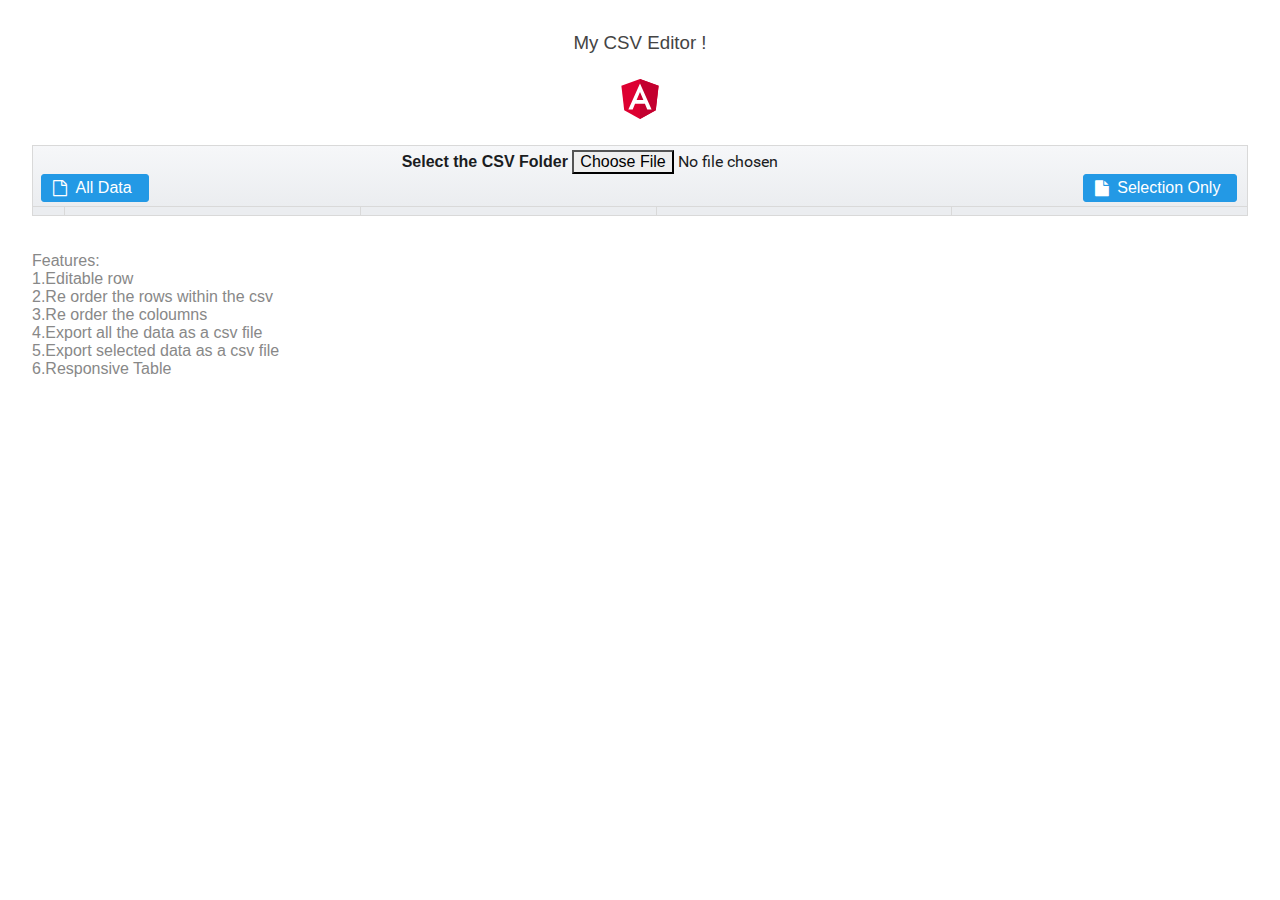
<file: index.html>
<!doctype html><html lang="en"><head><meta charset="utf-8"><title>MyApp</title><base href="/"><meta name="viewport" content="width=device-width,initial-scale=1"><link rel="icon" type="image/x-icon" href="favicon.ico"><link href="styles.4c5444ac4a100c15f5ff.bundle.css" rel="stylesheet"/></head><body><app-root></app-root><script type="text/javascript" src="inline.be5b5e0f51434b73316e.bundle.js"></script><script type="text/javascript" src="polyfills.88b9bf9438926fff046c.bundle.js"></script><script type="text/javascript" src="main.dbfb09c0266afe902a4e.bundle.js"></script></body></html>
</file>
<file: styles.4c5444ac4a100c15f5ff.bundle.css>
/* Master Styles */h1{color:#369;font-size:250%}h1,h2,h3{font-family:Arial,Helvetica,sans-serif}h2,h3{color:#444;font-weight:lighter}body{margin:2em}body,button,input[text]{color:#888;font-family:Cambria,Georgia}a,button{cursor:pointer;cursor:hand}button{font-family:Arial;background-color:#eee;border:none;padding:5px 10px;border-radius:4px}button:hover{background-color:#cfd8dc}button:disabled{background-color:#eee;color:#aaa;cursor:auto}
/* Navigation link styles */nav a{padding:5px 10px;text-decoration:none;margin-right:10px;margin-top:10px;display:inline-block;background-color:#eee;border-radius:4px}a:link,nav a:visited{color:#607d8b}nav a:hover{background-color:#cfd8dc}nav a.active,nav a:hover{color:#039be5}
/* everywhere else */*{font-family:Arial,Helvetica,sans-serif}/*!
 *  Font Awesome 4.7.0 by @davegandy - http://fontawesome.io - @fontawesome
 *  License - http://fontawesome.io/license (Font: SIL OFL 1.1, CSS: MIT License)
 */@font-face{font-family:FontAwesome;src:url(fontawesome-webfont.674f50d287a8c48dc19b.eot);src:url(fontawesome-webfont.674f50d287a8c48dc19b.eot?#iefix&v=4.7.0) format("embedded-opentype"),url(fontawesome-webfont.af7ae505a9eed503f8b8.woff2) format("woff2"),url(fontawesome-webfont.fee66e712a8a08eef580.woff) format("woff"),url(fontawesome-webfont.b06871f281fee6b241d6.ttf) format("truetype"),url(fontawesome-webfont.912ec66d7572ff821749.svg#fontawesomeregular) format("svg");font-weight:400;font-style:normal}.fa{display:inline-block;font:normal normal normal 14px/1 FontAwesome;font-size:inherit;text-rendering:auto;-webkit-font-smoothing:antialiased;-moz-osx-font-smoothing:grayscale}.fa-lg{font-size:1.33333333em;line-height:.75em;vertical-align:-15%}.fa-2x{font-size:2em}.fa-3x{font-size:3em}.fa-4x{font-size:4em}.fa-5x{font-size:5em}.fa-fw{width:1.28571429em;text-align:center}.fa-ul{padding-left:0;margin-left:2.14285714em;list-style-type:none}.fa-ul>li{position:relative}.fa-li{position:absolute;left:-2.14285714em;width:2.14285714em;top:.14285714em;text-align:center}.fa-li.fa-lg{left:-1.85714286em}.fa-border{padding:.2em .25em .15em;border:.08em solid #eee;border-radius:.1em}.fa-pull-left{float:left}.fa-pull-right{float:right}.fa.fa-pull-left{margin-right:.3em}.fa.fa-pull-right{margin-left:.3em}.pull-right{float:right}.pull-left{float:left}.fa.pull-left{margin-right:.3em}.fa.pull-right{margin-left:.3em}.fa-spin{-webkit-animation:fa-spin 2s infinite linear;animation:fa-spin 2s infinite linear}.fa-pulse{-webkit-animation:fa-spin 1s infinite steps(8);animation:fa-spin 1s infinite steps(8)}@-webkit-keyframes fa-spin{0%{-webkit-transform:rotate(0deg);transform:rotate(0deg)}to{-webkit-transform:rotate(359deg);transform:rotate(359deg)}}@keyframes fa-spin{0%{-webkit-transform:rotate(0deg);transform:rotate(0deg)}to{-webkit-transform:rotate(359deg);transform:rotate(359deg)}}.fa-rotate-90{-ms-filter:"progid:DXImageTransform.Microsoft.BasicImage(rotation=1)";-webkit-transform:rotate(90deg);transform:rotate(90deg)}.fa-rotate-180{-ms-filter:"progid:DXImageTransform.Microsoft.BasicImage(rotation=2)";-webkit-transform:rotate(180deg);transform:rotate(180deg)}.fa-rotate-270{-ms-filter:"progid:DXImageTransform.Microsoft.BasicImage(rotation=3)";-webkit-transform:rotate(270deg);transform:rotate(270deg)}.fa-flip-horizontal{-ms-filter:"progid:DXImageTransform.Microsoft.BasicImage(rotation=0, mirror=1)";-webkit-transform:scaleX(-1);transform:scaleX(-1)}.fa-flip-vertical{-ms-filter:"progid:DXImageTransform.Microsoft.BasicImage(rotation=2, mirror=1)";-webkit-transform:scaleY(-1);transform:scaleY(-1)}:root .fa-flip-horizontal,:root .fa-flip-vertical,:root .fa-rotate-90,:root .fa-rotate-180,:root .fa-rotate-270{-webkit-filter:none;filter:none}.fa-stack{position:relative;display:inline-block;width:2em;height:2em;line-height:2em;vertical-align:middle}.fa-stack-1x,.fa-stack-2x{position:absolute;left:0;width:100%;text-align:center}.fa-stack-1x{line-height:inherit}.fa-stack-2x{font-size:2em}.fa-inverse{color:#fff}.fa-glass:before{content:"\F000"}.fa-music:before{content:"\F001"}.fa-search:before{content:"\F002"}.fa-envelope-o:before{content:"\F003"}.fa-heart:before{content:"\F004"}.fa-star:before{content:"\F005"}.fa-star-o:before{content:"\F006"}.fa-user:before{content:"\F007"}.fa-film:before{content:"\F008"}.fa-th-large:before{content:"\F009"}.fa-th:before{content:"\F00A"}.fa-th-list:before{content:"\F00B"}.fa-check:before{content:"\F00C"}.fa-close:before,.fa-remove:before,.fa-times:before{content:"\F00D"}.fa-search-plus:before{content:"\F00E"}.fa-search-minus:before{content:"\F010"}.fa-power-off:before{content:"\F011"}.fa-signal:before{content:"\F012"}.fa-cog:before,.fa-gear:before{content:"\F013"}.fa-trash-o:before{content:"\F014"}.fa-home:before{content:"\F015"}.fa-file-o:before{content:"\F016"}.fa-clock-o:before{content:"\F017"}.fa-road:before{content:"\F018"}.fa-download:before{content:"\F019"}.fa-arrow-circle-o-down:before{content:"\F01A"}.fa-arrow-circle-o-up:before{content:"\F01B"}.fa-inbox:before{content:"\F01C"}.fa-play-circle-o:before{content:"\F01D"}.fa-repeat:before,.fa-rotate-right:before{content:"\F01E"}.fa-refresh:before{content:"\F021"}.fa-list-alt:before{content:"\F022"}.fa-lock:before{content:"\F023"}.fa-flag:before{content:"\F024"}.fa-headphones:before{content:"\F025"}.fa-volume-off:before{content:"\F026"}.fa-volume-down:before{content:"\F027"}.fa-volume-up:before{content:"\F028"}.fa-qrcode:before{content:"\F029"}.fa-barcode:before{content:"\F02A"}.fa-tag:before{content:"\F02B"}.fa-tags:before{content:"\F02C"}.fa-book:before{content:"\F02D"}.fa-bookmark:before{content:"\F02E"}.fa-print:before{content:"\F02F"}.fa-camera:before{content:"\F030"}.fa-font:before{content:"\F031"}.fa-bold:before{content:"\F032"}.fa-italic:before{content:"\F033"}.fa-text-height:before{content:"\F034"}.fa-text-width:before{content:"\F035"}.fa-align-left:before{content:"\F036"}.fa-align-center:before{content:"\F037"}.fa-align-right:before{content:"\F038"}.fa-align-justify:before{content:"\F039"}.fa-list:before{content:"\F03A"}.fa-dedent:before,.fa-outdent:before{content:"\F03B"}.fa-indent:before{content:"\F03C"}.fa-video-camera:before{content:"\F03D"}.fa-image:before,.fa-photo:before,.fa-picture-o:before{content:"\F03E"}.fa-pencil:before{content:"\F040"}.fa-map-marker:before{content:"\F041"}.fa-adjust:before{content:"\F042"}.fa-tint:before{content:"\F043"}.fa-edit:before,.fa-pencil-square-o:before{content:"\F044"}.fa-share-square-o:before{content:"\F045"}.fa-check-square-o:before{content:"\F046"}.fa-arrows:before{content:"\F047"}.fa-step-backward:before{content:"\F048"}.fa-fast-backward:before{content:"\F049"}.fa-backward:before{content:"\F04A"}.fa-play:before{content:"\F04B"}.fa-pause:before{content:"\F04C"}.fa-stop:before{content:"\F04D"}.fa-forward:before{content:"\F04E"}.fa-fast-forward:before{content:"\F050"}.fa-step-forward:before{content:"\F051"}.fa-eject:before{content:"\F052"}.fa-chevron-left:before{content:"\F053"}.fa-chevron-right:before{content:"\F054"}.fa-plus-circle:before{content:"\F055"}.fa-minus-circle:before{content:"\F056"}.fa-times-circle:before{content:"\F057"}.fa-check-circle:before{content:"\F058"}.fa-question-circle:before{content:"\F059"}.fa-info-circle:before{content:"\F05A"}.fa-crosshairs:before{content:"\F05B"}.fa-times-circle-o:before{content:"\F05C"}.fa-check-circle-o:before{content:"\F05D"}.fa-ban:before{content:"\F05E"}.fa-arrow-left:before{content:"\F060"}.fa-arrow-right:before{content:"\F061"}.fa-arrow-up:before{content:"\F062"}.fa-arrow-down:before{content:"\F063"}.fa-mail-forward:before,.fa-share:before{content:"\F064"}.fa-expand:before{content:"\F065"}.fa-compress:before{content:"\F066"}.fa-plus:before{content:"\F067"}.fa-minus:before{content:"\F068"}.fa-asterisk:before{content:"\F069"}.fa-exclamation-circle:before{content:"\F06A"}.fa-gift:before{content:"\F06B"}.fa-leaf:before{content:"\F06C"}.fa-fire:before{content:"\F06D"}.fa-eye:before{content:"\F06E"}.fa-eye-slash:before{content:"\F070"}.fa-exclamation-triangle:before,.fa-warning:before{content:"\F071"}.fa-plane:before{content:"\F072"}.fa-calendar:before{content:"\F073"}.fa-random:before{content:"\F074"}.fa-comment:before{content:"\F075"}.fa-magnet:before{content:"\F076"}.fa-chevron-up:before{content:"\F077"}.fa-chevron-down:before{content:"\F078"}.fa-retweet:before{content:"\F079"}.fa-shopping-cart:before{content:"\F07A"}.fa-folder:before{content:"\F07B"}.fa-folder-open:before{content:"\F07C"}.fa-arrows-v:before{content:"\F07D"}.fa-arrows-h:before{content:"\F07E"}.fa-bar-chart-o:before,.fa-bar-chart:before{content:"\F080"}.fa-twitter-square:before{content:"\F081"}.fa-facebook-square:before{content:"\F082"}.fa-camera-retro:before{content:"\F083"}.fa-key:before{content:"\F084"}.fa-cogs:before,.fa-gears:before{content:"\F085"}.fa-comments:before{content:"\F086"}.fa-thumbs-o-up:before{content:"\F087"}.fa-thumbs-o-down:before{content:"\F088"}.fa-star-half:before{content:"\F089"}.fa-heart-o:before{content:"\F08A"}.fa-sign-out:before{content:"\F08B"}.fa-linkedin-square:before{content:"\F08C"}.fa-thumb-tack:before{content:"\F08D"}.fa-external-link:before{content:"\F08E"}.fa-sign-in:before{content:"\F090"}.fa-trophy:before{content:"\F091"}.fa-github-square:before{content:"\F092"}.fa-upload:before{content:"\F093"}.fa-lemon-o:before{content:"\F094"}.fa-phone:before{content:"\F095"}.fa-square-o:before{content:"\F096"}.fa-bookmark-o:before{content:"\F097"}.fa-phone-square:before{content:"\F098"}.fa-twitter:before{content:"\F099"}.fa-facebook-f:before,.fa-facebook:before{content:"\F09A"}.fa-github:before{content:"\F09B"}.fa-unlock:before{content:"\F09C"}.fa-credit-card:before{content:"\F09D"}.fa-feed:before,.fa-rss:before{content:"\F09E"}.fa-hdd-o:before{content:"\F0A0"}.fa-bullhorn:before{content:"\F0A1"}.fa-bell:before{content:"\F0F3"}.fa-certificate:before{content:"\F0A3"}.fa-hand-o-right:before{content:"\F0A4"}.fa-hand-o-left:before{content:"\F0A5"}.fa-hand-o-up:before{content:"\F0A6"}.fa-hand-o-down:before{content:"\F0A7"}.fa-arrow-circle-left:before{content:"\F0A8"}.fa-arrow-circle-right:before{content:"\F0A9"}.fa-arrow-circle-up:before{content:"\F0AA"}.fa-arrow-circle-down:before{content:"\F0AB"}.fa-globe:before{content:"\F0AC"}.fa-wrench:before{content:"\F0AD"}.fa-tasks:before{content:"\F0AE"}.fa-filter:before{content:"\F0B0"}.fa-briefcase:before{content:"\F0B1"}.fa-arrows-alt:before{content:"\F0B2"}.fa-group:before,.fa-users:before{content:"\F0C0"}.fa-chain:before,.fa-link:before{content:"\F0C1"}.fa-cloud:before{content:"\F0C2"}.fa-flask:before{content:"\F0C3"}.fa-cut:before,.fa-scissors:before{content:"\F0C4"}.fa-copy:before,.fa-files-o:before{content:"\F0C5"}.fa-paperclip:before{content:"\F0C6"}.fa-floppy-o:before,.fa-save:before{content:"\F0C7"}.fa-square:before{content:"\F0C8"}.fa-bars:before,.fa-navicon:before,.fa-reorder:before{content:"\F0C9"}.fa-list-ul:before{content:"\F0CA"}.fa-list-ol:before{content:"\F0CB"}.fa-strikethrough:before{content:"\F0CC"}.fa-underline:before{content:"\F0CD"}.fa-table:before{content:"\F0CE"}.fa-magic:before{content:"\F0D0"}.fa-truck:before{content:"\F0D1"}.fa-pinterest:before{content:"\F0D2"}.fa-pinterest-square:before{content:"\F0D3"}.fa-google-plus-square:before{content:"\F0D4"}.fa-google-plus:before{content:"\F0D5"}.fa-money:before{content:"\F0D6"}.fa-caret-down:before{content:"\F0D7"}.fa-caret-up:before{content:"\F0D8"}.fa-caret-left:before{content:"\F0D9"}.fa-caret-right:before{content:"\F0DA"}.fa-columns:before{content:"\F0DB"}.fa-sort:before,.fa-unsorted:before{content:"\F0DC"}.fa-sort-desc:before,.fa-sort-down:before{content:"\F0DD"}.fa-sort-asc:before,.fa-sort-up:before{content:"\F0DE"}.fa-envelope:before{content:"\F0E0"}.fa-linkedin:before{content:"\F0E1"}.fa-rotate-left:before,.fa-undo:before{content:"\F0E2"}.fa-gavel:before,.fa-legal:before{content:"\F0E3"}.fa-dashboard:before,.fa-tachometer:before{content:"\F0E4"}.fa-comment-o:before{content:"\F0E5"}.fa-comments-o:before{content:"\F0E6"}.fa-bolt:before,.fa-flash:before{content:"\F0E7"}.fa-sitemap:before{content:"\F0E8"}.fa-umbrella:before{content:"\F0E9"}.fa-clipboard:before,.fa-paste:before{content:"\F0EA"}.fa-lightbulb-o:before{content:"\F0EB"}.fa-exchange:before{content:"\F0EC"}.fa-cloud-download:before{content:"\F0ED"}.fa-cloud-upload:before{content:"\F0EE"}.fa-user-md:before{content:"\F0F0"}.fa-stethoscope:before{content:"\F0F1"}.fa-suitcase:before{content:"\F0F2"}.fa-bell-o:before{content:"\F0A2"}.fa-coffee:before{content:"\F0F4"}.fa-cutlery:before{content:"\F0F5"}.fa-file-text-o:before{content:"\F0F6"}.fa-building-o:before{content:"\F0F7"}.fa-hospital-o:before{content:"\F0F8"}.fa-ambulance:before{content:"\F0F9"}.fa-medkit:before{content:"\F0FA"}.fa-fighter-jet:before{content:"\F0FB"}.fa-beer:before{content:"\F0FC"}.fa-h-square:before{content:"\F0FD"}.fa-plus-square:before{content:"\F0FE"}.fa-angle-double-left:before{content:"\F100"}.fa-angle-double-right:before{content:"\F101"}.fa-angle-double-up:before{content:"\F102"}.fa-angle-double-down:before{content:"\F103"}.fa-angle-left:before{content:"\F104"}.fa-angle-right:before{content:"\F105"}.fa-angle-up:before{content:"\F106"}.fa-angle-down:before{content:"\F107"}.fa-desktop:before{content:"\F108"}.fa-laptop:before{content:"\F109"}.fa-tablet:before{content:"\F10A"}.fa-mobile-phone:before,.fa-mobile:before{content:"\F10B"}.fa-circle-o:before{content:"\F10C"}.fa-quote-left:before{content:"\F10D"}.fa-quote-right:before{content:"\F10E"}.fa-spinner:before{content:"\F110"}.fa-circle:before{content:"\F111"}.fa-mail-reply:before,.fa-reply:before{content:"\F112"}.fa-github-alt:before{content:"\F113"}.fa-folder-o:before{content:"\F114"}.fa-folder-open-o:before{content:"\F115"}.fa-smile-o:before{content:"\F118"}.fa-frown-o:before{content:"\F119"}.fa-meh-o:before{content:"\F11A"}.fa-gamepad:before{content:"\F11B"}.fa-keyboard-o:before{content:"\F11C"}.fa-flag-o:before{content:"\F11D"}.fa-flag-checkered:before{content:"\F11E"}.fa-terminal:before{content:"\F120"}.fa-code:before{content:"\F121"}.fa-mail-reply-all:before,.fa-reply-all:before{content:"\F122"}.fa-star-half-empty:before,.fa-star-half-full:before,.fa-star-half-o:before{content:"\F123"}.fa-location-arrow:before{content:"\F124"}.fa-crop:before{content:"\F125"}.fa-code-fork:before{content:"\F126"}.fa-chain-broken:before,.fa-unlink:before{content:"\F127"}.fa-question:before{content:"\F128"}.fa-info:before{content:"\F129"}.fa-exclamation:before{content:"\F12A"}.fa-superscript:before{content:"\F12B"}.fa-subscript:before{content:"\F12C"}.fa-eraser:before{content:"\F12D"}.fa-puzzle-piece:before{content:"\F12E"}.fa-microphone:before{content:"\F130"}.fa-microphone-slash:before{content:"\F131"}.fa-shield:before{content:"\F132"}.fa-calendar-o:before{content:"\F133"}.fa-fire-extinguisher:before{content:"\F134"}.fa-rocket:before{content:"\F135"}.fa-maxcdn:before{content:"\F136"}.fa-chevron-circle-left:before{content:"\F137"}.fa-chevron-circle-right:before{content:"\F138"}.fa-chevron-circle-up:before{content:"\F139"}.fa-chevron-circle-down:before{content:"\F13A"}.fa-html5:before{content:"\F13B"}.fa-css3:before{content:"\F13C"}.fa-anchor:before{content:"\F13D"}.fa-unlock-alt:before{content:"\F13E"}.fa-bullseye:before{content:"\F140"}.fa-ellipsis-h:before{content:"\F141"}.fa-ellipsis-v:before{content:"\F142"}.fa-rss-square:before{content:"\F143"}.fa-play-circle:before{content:"\F144"}.fa-ticket:before{content:"\F145"}.fa-minus-square:before{content:"\F146"}.fa-minus-square-o:before{content:"\F147"}.fa-level-up:before{content:"\F148"}.fa-level-down:before{content:"\F149"}.fa-check-square:before{content:"\F14A"}.fa-pencil-square:before{content:"\F14B"}.fa-external-link-square:before{content:"\F14C"}.fa-share-square:before{content:"\F14D"}.fa-compass:before{content:"\F14E"}.fa-caret-square-o-down:before,.fa-toggle-down:before{content:"\F150"}.fa-caret-square-o-up:before,.fa-toggle-up:before{content:"\F151"}.fa-caret-square-o-right:before,.fa-toggle-right:before{content:"\F152"}.fa-eur:before,.fa-euro:before{content:"\F153"}.fa-gbp:before{content:"\F154"}.fa-dollar:before,.fa-usd:before{content:"\F155"}.fa-inr:before,.fa-rupee:before{content:"\F156"}.fa-cny:before,.fa-jpy:before,.fa-rmb:before,.fa-yen:before{content:"\F157"}.fa-rouble:before,.fa-rub:before,.fa-ruble:before{content:"\F158"}.fa-krw:before,.fa-won:before{content:"\F159"}.fa-bitcoin:before,.fa-btc:before{content:"\F15A"}.fa-file:before{content:"\F15B"}.fa-file-text:before{content:"\F15C"}.fa-sort-alpha-asc:before{content:"\F15D"}.fa-sort-alpha-desc:before{content:"\F15E"}.fa-sort-amount-asc:before{content:"\F160"}.fa-sort-amount-desc:before{content:"\F161"}.fa-sort-numeric-asc:before{content:"\F162"}.fa-sort-numeric-desc:before{content:"\F163"}.fa-thumbs-up:before{content:"\F164"}.fa-thumbs-down:before{content:"\F165"}.fa-youtube-square:before{content:"\F166"}.fa-youtube:before{content:"\F167"}.fa-xing:before{content:"\F168"}.fa-xing-square:before{content:"\F169"}.fa-youtube-play:before{content:"\F16A"}.fa-dropbox:before{content:"\F16B"}.fa-stack-overflow:before{content:"\F16C"}.fa-instagram:before{content:"\F16D"}.fa-flickr:before{content:"\F16E"}.fa-adn:before{content:"\F170"}.fa-bitbucket:before{content:"\F171"}.fa-bitbucket-square:before{content:"\F172"}.fa-tumblr:before{content:"\F173"}.fa-tumblr-square:before{content:"\F174"}.fa-long-arrow-down:before{content:"\F175"}.fa-long-arrow-up:before{content:"\F176"}.fa-long-arrow-left:before{content:"\F177"}.fa-long-arrow-right:before{content:"\F178"}.fa-apple:before{content:"\F179"}.fa-windows:before{content:"\F17A"}.fa-android:before{content:"\F17B"}.fa-linux:before{content:"\F17C"}.fa-dribbble:before{content:"\F17D"}.fa-skype:before{content:"\F17E"}.fa-foursquare:before{content:"\F180"}.fa-trello:before{content:"\F181"}.fa-female:before{content:"\F182"}.fa-male:before{content:"\F183"}.fa-gittip:before,.fa-gratipay:before{content:"\F184"}.fa-sun-o:before{content:"\F185"}.fa-moon-o:before{content:"\F186"}.fa-archive:before{content:"\F187"}.fa-bug:before{content:"\F188"}.fa-vk:before{content:"\F189"}.fa-weibo:before{content:"\F18A"}.fa-renren:before{content:"\F18B"}.fa-pagelines:before{content:"\F18C"}.fa-stack-exchange:before{content:"\F18D"}.fa-arrow-circle-o-right:before{content:"\F18E"}.fa-arrow-circle-o-left:before{content:"\F190"}.fa-caret-square-o-left:before,.fa-toggle-left:before{content:"\F191"}.fa-dot-circle-o:before{content:"\F192"}.fa-wheelchair:before{content:"\F193"}.fa-vimeo-square:before{content:"\F194"}.fa-try:before,.fa-turkish-lira:before{content:"\F195"}.fa-plus-square-o:before{content:"\F196"}.fa-space-shuttle:before{content:"\F197"}.fa-slack:before{content:"\F198"}.fa-envelope-square:before{content:"\F199"}.fa-wordpress:before{content:"\F19A"}.fa-openid:before{content:"\F19B"}.fa-bank:before,.fa-institution:before,.fa-university:before{content:"\F19C"}.fa-graduation-cap:before,.fa-mortar-board:before{content:"\F19D"}.fa-yahoo:before{content:"\F19E"}.fa-google:before{content:"\F1A0"}.fa-reddit:before{content:"\F1A1"}.fa-reddit-square:before{content:"\F1A2"}.fa-stumbleupon-circle:before{content:"\F1A3"}.fa-stumbleupon:before{content:"\F1A4"}.fa-delicious:before{content:"\F1A5"}.fa-digg:before{content:"\F1A6"}.fa-pied-piper-pp:before{content:"\F1A7"}.fa-pied-piper-alt:before{content:"\F1A8"}.fa-drupal:before{content:"\F1A9"}.fa-joomla:before{content:"\F1AA"}.fa-language:before{content:"\F1AB"}.fa-fax:before{content:"\F1AC"}.fa-building:before{content:"\F1AD"}.fa-child:before{content:"\F1AE"}.fa-paw:before{content:"\F1B0"}.fa-spoon:before{content:"\F1B1"}.fa-cube:before{content:"\F1B2"}.fa-cubes:before{content:"\F1B3"}.fa-behance:before{content:"\F1B4"}.fa-behance-square:before{content:"\F1B5"}.fa-steam:before{content:"\F1B6"}.fa-steam-square:before{content:"\F1B7"}.fa-recycle:before{content:"\F1B8"}.fa-automobile:before,.fa-car:before{content:"\F1B9"}.fa-cab:before,.fa-taxi:before{content:"\F1BA"}.fa-tree:before{content:"\F1BB"}.fa-spotify:before{content:"\F1BC"}.fa-deviantart:before{content:"\F1BD"}.fa-soundcloud:before{content:"\F1BE"}.fa-database:before{content:"\F1C0"}.fa-file-pdf-o:before{content:"\F1C1"}.fa-file-word-o:before{content:"\F1C2"}.fa-file-excel-o:before{content:"\F1C3"}.fa-file-powerpoint-o:before{content:"\F1C4"}.fa-file-image-o:before,.fa-file-photo-o:before,.fa-file-picture-o:before{content:"\F1C5"}.fa-file-archive-o:before,.fa-file-zip-o:before{content:"\F1C6"}.fa-file-audio-o:before,.fa-file-sound-o:before{content:"\F1C7"}.fa-file-movie-o:before,.fa-file-video-o:before{content:"\F1C8"}.fa-file-code-o:before{content:"\F1C9"}.fa-vine:before{content:"\F1CA"}.fa-codepen:before{content:"\F1CB"}.fa-jsfiddle:before{content:"\F1CC"}.fa-life-bouy:before,.fa-life-buoy:before,.fa-life-ring:before,.fa-life-saver:before,.fa-support:before{content:"\F1CD"}.fa-circle-o-notch:before{content:"\F1CE"}.fa-ra:before,.fa-rebel:before,.fa-resistance:before{content:"\F1D0"}.fa-empire:before,.fa-ge:before{content:"\F1D1"}.fa-git-square:before{content:"\F1D2"}.fa-git:before{content:"\F1D3"}.fa-hacker-news:before,.fa-y-combinator-square:before,.fa-yc-square:before{content:"\F1D4"}.fa-tencent-weibo:before{content:"\F1D5"}.fa-qq:before{content:"\F1D6"}.fa-wechat:before,.fa-weixin:before{content:"\F1D7"}.fa-paper-plane:before,.fa-send:before{content:"\F1D8"}.fa-paper-plane-o:before,.fa-send-o:before{content:"\F1D9"}.fa-history:before{content:"\F1DA"}.fa-circle-thin:before{content:"\F1DB"}.fa-header:before{content:"\F1DC"}.fa-paragraph:before{content:"\F1DD"}.fa-sliders:before{content:"\F1DE"}.fa-share-alt:before{content:"\F1E0"}.fa-share-alt-square:before{content:"\F1E1"}.fa-bomb:before{content:"\F1E2"}.fa-futbol-o:before,.fa-soccer-ball-o:before{content:"\F1E3"}.fa-tty:before{content:"\F1E4"}.fa-binoculars:before{content:"\F1E5"}.fa-plug:before{content:"\F1E6"}.fa-slideshare:before{content:"\F1E7"}.fa-twitch:before{content:"\F1E8"}.fa-yelp:before{content:"\F1E9"}.fa-newspaper-o:before{content:"\F1EA"}.fa-wifi:before{content:"\F1EB"}.fa-calculator:before{content:"\F1EC"}.fa-paypal:before{content:"\F1ED"}.fa-google-wallet:before{content:"\F1EE"}.fa-cc-visa:before{content:"\F1F0"}.fa-cc-mastercard:before{content:"\F1F1"}.fa-cc-discover:before{content:"\F1F2"}.fa-cc-amex:before{content:"\F1F3"}.fa-cc-paypal:before{content:"\F1F4"}.fa-cc-stripe:before{content:"\F1F5"}.fa-bell-slash:before{content:"\F1F6"}.fa-bell-slash-o:before{content:"\F1F7"}.fa-trash:before{content:"\F1F8"}.fa-copyright:before{content:"\F1F9"}.fa-at:before{content:"\F1FA"}.fa-eyedropper:before{content:"\F1FB"}.fa-paint-brush:before{content:"\F1FC"}.fa-birthday-cake:before{content:"\F1FD"}.fa-area-chart:before{content:"\F1FE"}.fa-pie-chart:before{content:"\F200"}.fa-line-chart:before{content:"\F201"}.fa-lastfm:before{content:"\F202"}.fa-lastfm-square:before{content:"\F203"}.fa-toggle-off:before{content:"\F204"}.fa-toggle-on:before{content:"\F205"}.fa-bicycle:before{content:"\F206"}.fa-bus:before{content:"\F207"}.fa-ioxhost:before{content:"\F208"}.fa-angellist:before{content:"\F209"}.fa-cc:before{content:"\F20A"}.fa-ils:before,.fa-shekel:before,.fa-sheqel:before{content:"\F20B"}.fa-meanpath:before{content:"\F20C"}.fa-buysellads:before{content:"\F20D"}.fa-connectdevelop:before{content:"\F20E"}.fa-dashcube:before{content:"\F210"}.fa-forumbee:before{content:"\F211"}.fa-leanpub:before{content:"\F212"}.fa-sellsy:before{content:"\F213"}.fa-shirtsinbulk:before{content:"\F214"}.fa-simplybuilt:before{content:"\F215"}.fa-skyatlas:before{content:"\F216"}.fa-cart-plus:before{content:"\F217"}.fa-cart-arrow-down:before{content:"\F218"}.fa-diamond:before{content:"\F219"}.fa-ship:before{content:"\F21A"}.fa-user-secret:before{content:"\F21B"}.fa-motorcycle:before{content:"\F21C"}.fa-street-view:before{content:"\F21D"}.fa-heartbeat:before{content:"\F21E"}.fa-venus:before{content:"\F221"}.fa-mars:before{content:"\F222"}.fa-mercury:before{content:"\F223"}.fa-intersex:before,.fa-transgender:before{content:"\F224"}.fa-transgender-alt:before{content:"\F225"}.fa-venus-double:before{content:"\F226"}.fa-mars-double:before{content:"\F227"}.fa-venus-mars:before{content:"\F228"}.fa-mars-stroke:before{content:"\F229"}.fa-mars-stroke-v:before{content:"\F22A"}.fa-mars-stroke-h:before{content:"\F22B"}.fa-neuter:before{content:"\F22C"}.fa-genderless:before{content:"\F22D"}.fa-facebook-official:before{content:"\F230"}.fa-pinterest-p:before{content:"\F231"}.fa-whatsapp:before{content:"\F232"}.fa-server:before{content:"\F233"}.fa-user-plus:before{content:"\F234"}.fa-user-times:before{content:"\F235"}.fa-bed:before,.fa-hotel:before{content:"\F236"}.fa-viacoin:before{content:"\F237"}.fa-train:before{content:"\F238"}.fa-subway:before{content:"\F239"}.fa-medium:before{content:"\F23A"}.fa-y-combinator:before,.fa-yc:before{content:"\F23B"}.fa-optin-monster:before{content:"\F23C"}.fa-opencart:before{content:"\F23D"}.fa-expeditedssl:before{content:"\F23E"}.fa-battery-4:before,.fa-battery-full:before,.fa-battery:before{content:"\F240"}.fa-battery-3:before,.fa-battery-three-quarters:before{content:"\F241"}.fa-battery-2:before,.fa-battery-half:before{content:"\F242"}.fa-battery-1:before,.fa-battery-quarter:before{content:"\F243"}.fa-battery-0:before,.fa-battery-empty:before{content:"\F244"}.fa-mouse-pointer:before{content:"\F245"}.fa-i-cursor:before{content:"\F246"}.fa-object-group:before{content:"\F247"}.fa-object-ungroup:before{content:"\F248"}.fa-sticky-note:before{content:"\F249"}.fa-sticky-note-o:before{content:"\F24A"}.fa-cc-jcb:before{content:"\F24B"}.fa-cc-diners-club:before{content:"\F24C"}.fa-clone:before{content:"\F24D"}.fa-balance-scale:before{content:"\F24E"}.fa-hourglass-o:before{content:"\F250"}.fa-hourglass-1:before,.fa-hourglass-start:before{content:"\F251"}.fa-hourglass-2:before,.fa-hourglass-half:before{content:"\F252"}.fa-hourglass-3:before,.fa-hourglass-end:before{content:"\F253"}.fa-hourglass:before{content:"\F254"}.fa-hand-grab-o:before,.fa-hand-rock-o:before{content:"\F255"}.fa-hand-paper-o:before,.fa-hand-stop-o:before{content:"\F256"}.fa-hand-scissors-o:before{content:"\F257"}.fa-hand-lizard-o:before{content:"\F258"}.fa-hand-spock-o:before{content:"\F259"}.fa-hand-pointer-o:before{content:"\F25A"}.fa-hand-peace-o:before{content:"\F25B"}.fa-trademark:before{content:"\F25C"}.fa-registered:before{content:"\F25D"}.fa-creative-commons:before{content:"\F25E"}.fa-gg:before{content:"\F260"}.fa-gg-circle:before{content:"\F261"}.fa-tripadvisor:before{content:"\F262"}.fa-odnoklassniki:before{content:"\F263"}.fa-odnoklassniki-square:before{content:"\F264"}.fa-get-pocket:before{content:"\F265"}.fa-wikipedia-w:before{content:"\F266"}.fa-safari:before{content:"\F267"}.fa-chrome:before{content:"\F268"}.fa-firefox:before{content:"\F269"}.fa-opera:before{content:"\F26A"}.fa-internet-explorer:before{content:"\F26B"}.fa-television:before,.fa-tv:before{content:"\F26C"}.fa-contao:before{content:"\F26D"}.fa-500px:before{content:"\F26E"}.fa-amazon:before{content:"\F270"}.fa-calendar-plus-o:before{content:"\F271"}.fa-calendar-minus-o:before{content:"\F272"}.fa-calendar-times-o:before{content:"\F273"}.fa-calendar-check-o:before{content:"\F274"}.fa-industry:before{content:"\F275"}.fa-map-pin:before{content:"\F276"}.fa-map-signs:before{content:"\F277"}.fa-map-o:before{content:"\F278"}.fa-map:before{content:"\F279"}.fa-commenting:before{content:"\F27A"}.fa-commenting-o:before{content:"\F27B"}.fa-houzz:before{content:"\F27C"}.fa-vimeo:before{content:"\F27D"}.fa-black-tie:before{content:"\F27E"}.fa-fonticons:before{content:"\F280"}.fa-reddit-alien:before{content:"\F281"}.fa-edge:before{content:"\F282"}.fa-credit-card-alt:before{content:"\F283"}.fa-codiepie:before{content:"\F284"}.fa-modx:before{content:"\F285"}.fa-fort-awesome:before{content:"\F286"}.fa-usb:before{content:"\F287"}.fa-product-hunt:before{content:"\F288"}.fa-mixcloud:before{content:"\F289"}.fa-scribd:before{content:"\F28A"}.fa-pause-circle:before{content:"\F28B"}.fa-pause-circle-o:before{content:"\F28C"}.fa-stop-circle:before{content:"\F28D"}.fa-stop-circle-o:before{content:"\F28E"}.fa-shopping-bag:before{content:"\F290"}.fa-shopping-basket:before{content:"\F291"}.fa-hashtag:before{content:"\F292"}.fa-bluetooth:before{content:"\F293"}.fa-bluetooth-b:before{content:"\F294"}.fa-percent:before{content:"\F295"}.fa-gitlab:before{content:"\F296"}.fa-wpbeginner:before{content:"\F297"}.fa-wpforms:before{content:"\F298"}.fa-envira:before{content:"\F299"}.fa-universal-access:before{content:"\F29A"}.fa-wheelchair-alt:before{content:"\F29B"}.fa-question-circle-o:before{content:"\F29C"}.fa-blind:before{content:"\F29D"}.fa-audio-description:before{content:"\F29E"}.fa-volume-control-phone:before{content:"\F2A0"}.fa-braille:before{content:"\F2A1"}.fa-assistive-listening-systems:before{content:"\F2A2"}.fa-american-sign-language-interpreting:before,.fa-asl-interpreting:before{content:"\F2A3"}.fa-deaf:before,.fa-deafness:before,.fa-hard-of-hearing:before{content:"\F2A4"}.fa-glide:before{content:"\F2A5"}.fa-glide-g:before{content:"\F2A6"}.fa-sign-language:before,.fa-signing:before{content:"\F2A7"}.fa-low-vision:before{content:"\F2A8"}.fa-viadeo:before{content:"\F2A9"}.fa-viadeo-square:before{content:"\F2AA"}.fa-snapchat:before{content:"\F2AB"}.fa-snapchat-ghost:before{content:"\F2AC"}.fa-snapchat-square:before{content:"\F2AD"}.fa-pied-piper:before{content:"\F2AE"}.fa-first-order:before{content:"\F2B0"}.fa-yoast:before{content:"\F2B1"}.fa-themeisle:before{content:"\F2B2"}.fa-google-plus-circle:before,.fa-google-plus-official:before{content:"\F2B3"}.fa-fa:before,.fa-font-awesome:before{content:"\F2B4"}.fa-handshake-o:before{content:"\F2B5"}.fa-envelope-open:before{content:"\F2B6"}.fa-envelope-open-o:before{content:"\F2B7"}.fa-linode:before{content:"\F2B8"}.fa-address-book:before{content:"\F2B9"}.fa-address-book-o:before{content:"\F2BA"}.fa-address-card:before,.fa-vcard:before{content:"\F2BB"}.fa-address-card-o:before,.fa-vcard-o:before{content:"\F2BC"}.fa-user-circle:before{content:"\F2BD"}.fa-user-circle-o:before{content:"\F2BE"}.fa-user-o:before{content:"\F2C0"}.fa-id-badge:before{content:"\F2C1"}.fa-drivers-license:before,.fa-id-card:before{content:"\F2C2"}.fa-drivers-license-o:before,.fa-id-card-o:before{content:"\F2C3"}.fa-quora:before{content:"\F2C4"}.fa-free-code-camp:before{content:"\F2C5"}.fa-telegram:before{content:"\F2C6"}.fa-thermometer-4:before,.fa-thermometer-full:before,.fa-thermometer:before{content:"\F2C7"}.fa-thermometer-3:before,.fa-thermometer-three-quarters:before{content:"\F2C8"}.fa-thermometer-2:before,.fa-thermometer-half:before{content:"\F2C9"}.fa-thermometer-1:before,.fa-thermometer-quarter:before{content:"\F2CA"}.fa-thermometer-0:before,.fa-thermometer-empty:before{content:"\F2CB"}.fa-shower:before{content:"\F2CC"}.fa-bath:before,.fa-bathtub:before,.fa-s15:before{content:"\F2CD"}.fa-podcast:before{content:"\F2CE"}.fa-window-maximize:before{content:"\F2D0"}.fa-window-minimize:before{content:"\F2D1"}.fa-window-restore:before{content:"\F2D2"}.fa-times-rectangle:before,.fa-window-close:before{content:"\F2D3"}.fa-times-rectangle-o:before,.fa-window-close-o:before{content:"\F2D4"}.fa-bandcamp:before{content:"\F2D5"}.fa-grav:before{content:"\F2D6"}.fa-etsy:before{content:"\F2D7"}.fa-imdb:before{content:"\F2D8"}.fa-ravelry:before{content:"\F2D9"}.fa-eercast:before{content:"\F2DA"}.fa-microchip:before{content:"\F2DB"}.fa-snowflake-o:before{content:"\F2DC"}.fa-superpowers:before{content:"\F2DD"}.fa-wpexplorer:before{content:"\F2DE"}.fa-meetup:before{content:"\F2E0"}.sr-only{position:absolute;width:1px;height:1px;padding:0;margin:-1px;overflow:hidden;clip:rect(0,0,0,0);border:0}.sr-only-focusable:active,.sr-only-focusable:focus{position:static;width:auto;height:auto;margin:0;overflow:visible;clip:auto}@charset "UTF-8";.ui-widget,.ui-widget button,.ui-widget input,.ui-widget select,.ui-widget textarea{font-family:Roboto,Trebuchet MS,Arial,Helvetica,sans-serif;font-size:1em}.ui-widget :active{outline:none}.ui-widget-content{border:1px solid #d5d5d5;background:#fff;color:#222}.ui-widget-content a{color:#222}.ui-widget-header{border:1px solid #d9d9d9;background:#f6f7f9;color:#1b1d1f;font-weight:400}.ui-widget-header a{color:#1b1d1f}.ui-widget-overlay{background:#666;opacity:.5;filter:Alpha(Opacity=50)}.ui-state-default{border:1px solid #d6d6d6;background:#fff;color:#555}.ui-state-default a{color:#555}.ui-state-active{border-color:#bebebe;background:#d6d6d6;color:#212121}.ui-state-active a{color:#212121}.ui-state-highlight{border-color:#156090;background:#186ba0;color:#fff}.ui-state-highlight a{color:#fff}.ui-state-focus{border-color:silver;background:#eee;color:#212121}.ui-state-focus a{color:#212121}.ui-state-error{border-color:#f44336;background:#f5554a;color:#cd0a0a}.ui-state-error a{color:#cd0a0a}.ui-state-disabled,.ui-widget:disabled{opacity:.35;filter:Alpha(Opacity=35);background-image:none;cursor:default!important}.ui-state-disabled *,.ui-widget:disabled *{cursor:default!important}
/* Forms */.ui-inputtext:enabled:hover{border-color:silver}.ui-inputtext.ui-state-focus,.ui-inputtext:focus{outline:0 none;border-color:silver;-webkit-box-shadow:0 0 5px silver;box-shadow:0 0 5px silver}.ui-inputgroup .ui-inputgroup-addon{border-color:#d6d6d6;background-color:#f0f0f0;color:#222}.ui-inputgroup .ui-inputgroup-addon:first-child{border-top-left-radius:3px;border-bottom-left-radius:3px}.ui-inputgroup .ui-inputgroup-addon:last-child{border-top-right-radius:3px;border-bottom-right-radius:3px}.ui-inputgroup .ui-button:first-child{border-top-left-radius:3px;border-bottom-left-radius:3px}.ui-inputgroup .ui-button:last-child{border-top-right-radius:3px;border-bottom-right-radius:3px}.ui-float-label input.ng-dirty.ng-invalid~label{color:#cd0a0a}.ui-autocomplete .ui-autocomplete-multiple-container:not(.ui-state-disabled).ui-state-focus,.ui-autocomplete .ui-autocomplete-multiple-container:not(.ui-state-disabled):hover,.ui-chips>ul:not(.ui-state-disabled).ui-state-focus,.ui-chips>ul:not(.ui-state-disabled):hover{border-color:silver}.ui-button:enabled:hover,.ui-button:focus,.ui-fileupload-choose:not(.ui-state-disabled):hover{outline:0 none;border-color:silver;background:#eee;color:#212121}.ui-button:enabled:hover a,.ui-button:focus a,.ui-fileupload-choose:not(.ui-state-disabled):hover a{color:#212121}.ui-button:enabled:active,.ui-fileupload-choose:not(.ui-state-disabled):active{border-color:#bebebe;background:#d6d6d6;color:#212121}.ui-chkbox-box:not(.ui-state-disabled):not(.ui-state-active):hover{border-color:silver;background:#eee;color:#212121}.ui-chkbox-box:not(.ui-state-disabled):not(.ui-state-active):hover a{color:#212121}.ui-radiobutton-box:not(.ui-state-disabled):not(.ui-state-active):hover{border-color:silver;background:#eee;color:#212121}.ui-radiobutton-box:not(.ui-state-disabled):not(.ui-state-active):hover a{color:#212121}.ui-dropdown .ui-dropdown-clear-icon{color:#888}.ui-dropdown:not(.ui-state-disabled):hover{border-color:silver;background:#eee;color:#212121}.ui-dropdown:not(.ui-state-disabled):hover a{color:#212121}.ui-dropdown-panel .ui-dropdown-item:not(.ui-state-highlight):hover{border-color:silver;background:#eee;color:#212121}.ui-dropdown-panel .ui-dropdown-item:not(.ui-state-highlight):hover a{color:#212121}.ui-listbox .ui-listbox-header .ui-listbox-filter-container .fa{color:#222}.ui-listbox:not(.ui-state-disabled) .ui-listbox-item:not(.ui-state-highlight):hover{border-color:silver;background:#eee;color:#212121}.ui-listbox:not(.ui-state-disabled) .ui-listbox-item:not(.ui-state-highlight):hover a{color:#212121}.ui-listbox.ui-state-disabled .ui-chkbox-box:not(.ui-state-active):hover{border-color:#d6d6d6;background:#fff;color:#555}.ui-multiselect:not(.ui-state-disabled):hover{border-color:silver;background:#eee;color:#212121}.ui-multiselect:not(.ui-state-disabled):hover a{color:#212121}.ui-multiselect-panel .ui-multiselect-item:not(.ui-state-highlight):hover{border-color:silver;background:#eee;color:#212121}.ui-multiselect-panel .ui-multiselect-item:not(.ui-state-highlight):hover a{color:#212121}.ui-multiselect-panel .ui-multiselect-close{color:#1b1d1f}.ui-multiselect-panel .ui-multiselect-filter-container .fa{color:#222}.ui-spinner:not(.ui-state-disabled) .ui-spinner-button:enabled:hover{border-color:silver;background:#eee;color:#212121}.ui-spinner:not(.ui-state-disabled) .ui-spinner-button:enabled:hover a{color:#212121}.ui-spinner:not(.ui-state-disabled) .ui-spinner-button:enabled:active{border-color:#bebebe;background:#d6d6d6;color:#212121}.ui-selectbutton .ui-button:not(.ui-state-disabled):not(.ui-state-active):hover{border-color:silver;background:#eee;color:#212121}.ui-selectbutton .ui-button:not(.ui-state-disabled):not(.ui-state-active):hover a{color:#212121}.ui-togglebutton:not(.ui-state-disabled):not(.ui-state-active):hover{border-color:silver;background:#eee;color:#212121}.ui-togglebutton:not(.ui-state-disabled):not(.ui-state-active):hover a{color:#212121}.ui-paginator a:not(.ui-state-disabled):not(.ui-state-active):hover{border-color:silver;background:#eee;color:#212121}.ui-paginator a:not(.ui-state-disabled):not(.ui-state-active):hover a{color:#212121}.ui-paginator a{color:#555}.ui-datatable .ui-rowgroup-header a{color:#1b1d1f}.ui-datatable .ui-sortable-column:not(.ui-state-active):hover{background:#eee;color:#212121}.ui-datatable .ui-row-toggler{color:#222}.ui-datatable tbody.ui-datatable-hoverable-rows>tr.ui-widget-content:not(.ui-state-highlight):hover{cursor:pointer;background:#eee;color:#212121}.ui-orderlist .ui-orderlist-item:not(.ui-state-highlight):hover{border-color:silver;background:#eee;color:#212121}.ui-orderlist .ui-orderlist-item:not(.ui-state-highlight):hover a{color:#212121}.ui-picklist .ui-picklist-item:not(.ui-state-disabled):not(.ui-state-highlight):hover{border-color:silver;background:#eee;color:#212121}.ui-picklist .ui-picklist-item:not(.ui-state-disabled):not(.ui-state-highlight):hover a{color:#212121}.ui-picklist .ui-picklist-droppoint-highlight{border-color:#156090;background:#186ba0;color:#1f1f1f}.ui-picklist .ui-picklist-droppoint-highlight a{color:#1f1f1f}.ui-picklist .ui-picklist-highlight{border-color:#156090;color:#1f1f1f}.ui-picklist .ui-picklist-highlight a{color:#1f1f1f}.ui-tree.ui-treenode-dragover{border-color:#156090}.ui-tree .ui-treenode-content.ui-treenode-selectable .ui-treenode-label:not(.ui-state-highlight):hover{border-color:silver;background:#eee;color:#212121}.ui-tree .ui-treenode-content.ui-treenode-selectable .ui-treenode-label:not(.ui-state-highlight):hover a{color:#212121}.ui-tree .ui-treenode-content.ui-treenode-dragover{background:#d6d6d6;color:#212121}.ui-tree.ui-tree-horizontal .ui-treenode-content.ui-treenode-selectable .ui-treenode-label:not(.ui-state-highlight):hover{background-color:inherit;color:inherit}.ui-tree.ui-tree-horizontal .ui-treenode-content.ui-treenode-selectable:not(.ui-state-highlight):hover{border-color:silver;background:#eee;color:#212121}.ui-tree.ui-tree-horizontal .ui-treenode-content.ui-treenode-selectable:not(.ui-state-highlight):hover a{color:#212121}.ui-treetable .ui-treetable-row.ui-treetable-row-selectable:not(.ui-state-highlight):hover{background:#eee;color:#212121}.ui-organizationchart .ui-organizationchart-node-content.ui-organizationchart-selectable-node:not(.ui-state-highlight):hover{border-color:silver;background:#eee;color:#212121}.ui-organizationchart .ui-organizationchart-node-content.ui-organizationchart-selectable-node:not(.ui-state-highlight):hover a{color:#212121}.ui-accordion .ui-accordion-header:not(.ui-state-active):not(.ui-state-disabled):hover{border-color:silver;background:#eee;color:#212121}.ui-accordion .ui-accordion-header:not(.ui-state-active):not(.ui-state-disabled):hover a{color:#212121}.ui-fieldset.ui-fieldset-toggleable .ui-fieldset-legend:hover{border-color:silver;background:#eee;color:#212121}.ui-fieldset.ui-fieldset-toggleable .ui-fieldset-legend:hover a{color:#212121}.ui-panel .ui-panel-titlebar .ui-panel-titlebar-icon:hover{border-color:silver;background:#eee;color:#212121}.ui-panel .ui-panel-titlebar .ui-panel-titlebar-icon:hover a{color:#212121}.ui-tabview .ui-tabview-nav li:not(.ui-state-active):not(.ui-state-disabled):hover{border-color:silver;background:#eee;color:#212121}.ui-tabview .ui-tabview-nav li:not(.ui-state-active):not(.ui-state-disabled):hover a{color:#212121}.ui-dialog .ui-dialog-titlebar-icon{color:#1b1d1f}.ui-dialog .ui-dialog-titlebar-icon:hover{border-color:silver;background:#eee;color:#212121}.ui-dialog .ui-dialog-titlebar-icon:hover a{color:#212121}.ui-sidebar .ui-sidebar-close{color:#1b1d1f}.ui-sidebar .ui-sidebar-close:hover{border-color:silver;background:#eee;color:#212121}.ui-sidebar .ui-sidebar-close:hover a{color:#212121}.ui-overlaypanel .ui-overlaypanel-close:hover{border-color:silver;background:#eee;color:#212121}.ui-overlaypanel .ui-overlaypanel-close:hover a{color:#212121}.ui-inplace .ui-inplace-display:hover{border-color:silver;background:#eee;color:#212121}.ui-inplace .ui-inplace-display:hover a{color:#212121}.ui-breadcrumb a{color:#1b1d1f}.ui-menuitem .ui-menuitem-link{color:#222}.ui-menuitem .ui-menuitem-link:hover{border-color:silver;background:#eee;color:#212121;border-color:transparent}.ui-menuitem .ui-menuitem-link:hover a{color:#212121}.ui-menuitem.ui-menuitem-active>.ui-menuitem-link{border-color:silver;background:#eee;color:#212121;border-color:transparent}.ui-menuitem.ui-menuitem-active>.ui-menuitem-link a{color:#212121}.ui-tabmenu .ui-tabmenu-nav li:not(.ui-state-active):hover{border-color:silver;background:#eee;color:#212121}.ui-tabmenu .ui-tabmenu-nav li:not(.ui-state-active):hover a{color:#212121}.ui-steps .ui-steps-item:not(.ui-state-highlight):not(.ui-state-disabled):hover{border-color:silver;background:#eee;color:#212121}.ui-steps .ui-steps-item:not(.ui-state-highlight):not(.ui-state-disabled):hover a{color:#212121}.ui-panelmenu .ui-panelmenu-header:not(.ui-state-active):hover{border-color:silver;background:#eee;color:#212121;border-color:#d6d6d6}.ui-panelmenu .ui-panelmenu-header.ui-state-active a,.ui-panelmenu .ui-panelmenu-header:not(.ui-state-active):hover a{color:#212121}.ui-panelmenu .ui-panelmenu-content .ui-menuitem-link{color:#222}.ui-panelmenu .ui-panelmenu-content .ui-menuitem-link:hover{border-color:silver;background:#eee;color:#212121;border-color:transparent}.ui-panelmenu .ui-panelmenu-content .ui-menuitem-link:hover a{color:#212121}.ui-datepicker .ui-datepicker-header a{color:#1b1d1f}.ui-datepicker .ui-datepicker-header a:hover{border-color:silver;background:#eee;color:#212121}.ui-datepicker .ui-datepicker-header a:hover a{color:#212121}.ui-datepicker .ui-datepicker-calendar td:not(.ui-state-disabled) a:hover{border-color:silver;background:#eee;color:#212121}.ui-datepicker .ui-datepicker-calendar td:not(.ui-state-disabled) a:hover a{color:#212121}.fc .fc-toolbar .fc-prev-button .ui-icon-circle-triangle-w{margin-top:.3em;background:none!important;display:inline-block;font:normal normal normal 14px/1 FontAwesome;font-size:inherit;text-rendering:auto;-webkit-font-smoothing:antialiased;-moz-osx-font-smoothing:grayscale;text-indent:0!important;text-align:center}.fc .fc-toolbar .fc-prev-button .ui-icon-circle-triangle-w:before{content:"\F053"}.fc .fc-toolbar .fc-next-button .ui-icon-circle-triangle-e{margin-top:.3em;background:none!important;display:inline-block;font:normal normal normal 14px/1 FontAwesome;font-size:inherit;text-rendering:auto;-webkit-font-smoothing:antialiased;-moz-osx-font-smoothing:grayscale;text-indent:0!important;text-align:center}.fc .fc-toolbar .fc-next-button .ui-icon-circle-triangle-e:before{content:"\F054"}.ui-rating a{color:#222}.ui-organizationchart .ui-organizationchart-line-down{background-color:#bcbcbc}.ui-organizationchart .ui-organizationchart-line-left{border-right:1px solid #bcbcbc}.ui-organizationchart .ui-organizationchart-line-top{border-top:1px solid #bcbcbc}.ui-organizationchart .ui-organizationchart-node-content{border-color:#bcbcbc}.ui-organizationchart .ui-organizationchart-node-content .ui-node-toggler{color:#bcbcbc}
/* TurboTable */.ui-table .ui-table-tfoot>tr>td,.ui-table .ui-table-thead>tr>th{background:#f6f7f9;border:1px solid #d9d9d9;color:#1b1d1f}.ui-table .ui-table-tbody>tr{background:#fff;color:#222}.ui-table .ui-table-tbody>tr>td{border:1px solid #d5d5d5;background:inherit}.ui-table .ui-table-tbody>tr.ui-state-highlight{background-color:#186ba0;color:#fff}.ui-table .ui-table-tbody>tr.ui-contextmenu-selected{background-color:#3ca1e2;color:#fff}.ui-table .ui-sortable-column.ui-state-highlight{background-color:#186ba0;color:#fff}.ui-table .ui-sortable-column:not(.ui-state-highlight):hover{background:#eee;color:#212121}.ui-table.ui-table-hoverable-rows .ui-table-tbody>tr:not(.ui-state-highlight):hover{cursor:pointer;background:#eee;color:#212121}@media (max-width:35em){.ui-table-responsive .ui-table-tbody>tr{border-top:1px solid #d5d5d5;border-bottom:1px solid #d5d5d5}}
/* Row Reorder */.ui-table .ui-table-tbody>tr.ui-table-dragpoint-top>td{-webkit-box-shadow:inset 0 2px 0 0 #186ba0;box-shadow:inset 0 2px 0 0 #186ba0}.ui-table .ui-table-tbody>tr.ui-table-dragpoint-bottom>td{-webkit-box-shadow:inset 0 -2px 0 0 #186ba0;box-shadow:inset 0 -2px 0 0 #186ba0}
/* Validation */.ui-inputtext.ng-dirty.ng-invalid,p-autocomplete.ng-dirty.ng-invalid>.ui-autocomplete>.ui-inputtext,p-calendar.ng-dirty.ng-invalid>.ui-calendar>.ui-inputtext,p-checkbox.ng-dirty.ng-invalid .ui-chkbox-box,p-chips.ng-dirty.ng-invalid>.ui-inputtext,p-dropdown.ng-dirty.ng-invalid>.ui-dropdown,p-inputmask.ng-dirty.ng-invalid>.ui-inputtext,p-inputswitch.ng-dirty.ng-invalid .ui-inputswitch,p-listbox.ng-dirty.ng-invalid .ui-inputtext,p-multiselect.ng-dirty.ng-invalid>.ui-multiselect,p-radiobutton.ng-dirty.ng-invalid .ui-radiobutton-box,p-selectbutton.ng-dirty.ng-invalid .ui-button,p-spinner.ng-dirty.ng-invalid>.ui-inputtext,p-togglebutton.ng-dirty.ng-invalid .ui-button{border-bottom-color:#f44336}
/* Cornering */.ui-corner-tl{border-top-left-radius:3px}.ui-corner-tr{border-top-right-radius:3px}.ui-corner-bl{border-bottom-left-radius:3px}.ui-corner-br{border-bottom-right-radius:3px}.ui-corner-top{border-top-left-radius:3px;border-top-right-radius:3px}.ui-corner-bottom{border-bottom-left-radius:3px;border-bottom-right-radius:3px}.ui-corner-right{border-top-right-radius:3px;border-bottom-right-radius:3px}.ui-corner-left{border-top-left-radius:3px;border-bottom-left-radius:3px}.ui-corner-all{border-radius:3px}
/* roboto-regular - latin */@font-face{font-family:Roboto;font-style:normal;font-weight:400;src:url(roboto-v15-latin-regular.9f916e330c478bbfa2a0.eot);
  /* IE9 Compat Modes */src:local("Roboto"),local("Roboto-Regular"),url(roboto-v15-latin-regular.9f916e330c478bbfa2a0.eot?#iefix) format("embedded-opentype"),url(roboto-v15-latin-regular.7e367be02cd17a96d513.woff2) format("woff2"),url(roboto-v15-latin-regular.16e1d930cf13fb7a9563.woff) format("woff"),url(roboto-v15-latin-regular.38861cba61c66739c145.ttf) format("truetype"),url(roboto-v15-latin-regular.3d3a53586bd78d1069ae.svg#Roboto) format("svg")
  /* Legacy iOS */}.ui-widget-header{background:#f6f7f9 0 0 repeat-x;
  /* Old browsers */
  /* FF3.6+ */
  /* Chrome,Safari4+ */
  /* Chrome10+,Safari5.1+ */
  /* Opera11.10+ */
  /* IE10+ */background:-webkit-gradient(linear,left top,left bottom,from(#f6f7f9),to(#ebedf0));background:linear-gradient(180deg,#f6f7f9 0,#ebedf0)
  /* W3C */}.ui-accordion .ui-accordion-header{background:#f6f7f9;border-top:1px solid #d9d9d9}.ui-accordion .ui-accordion-header a{color:#1b1d1f}.ui-accordion .ui-accordion-header:not(.ui-state-active):not(.ui-state-disabled):hover{background:#ededf0}.ui-accordion .ui-accordion-header.ui-state-active{background:#fff;border-left-color:transparent;border-right-color:transparent;border-bottom-color:transparent;border-radius:0}
/* Tabview */.ui-accordion .ui-accordion-content,.ui-tabview.ui-widget-content{border:0 none}.ui-tabview .ui-tabview-nav{background:transparent}.ui-tabview .ui-tabview-nav>li.ui-state-default{background:#f6f7f9}.ui-tabview .ui-tabview-nav>li.ui-state-active{background:#fff;font-weight:400;color:#555}.ui-tabview .ui-tabview-nav>li:not(.ui-state-active):not(.ui-state-disabled):hover{background:#ededf0}
/* Spinner */.ui-spinner:not(.ui-state-disabled) .ui-spinner-button:enabled:hover{border:1px solid #1f89ce;background:#1f89ce;outline:0 none;color:#fff}.ui-spinner:not(.ui-state-disabled) .ui-spinner-button:enabled:active{border:1px solid #156090;background:#186ba0;color:#fff}.ui-slider{position:relative;text-align:left;background:#838688;border:none;-webkit-box-shadow:0 1px 3px rgba(0,0,0,.6) inset;box-shadow:inset 0 1px 3px rgba(0,0,0,.6)}.ui-slider .ui-slider-handle{position:absolute;z-index:2;width:17px!important;height:21px!important;cursor:default;background:url("[data-uri]") 0 0 no-repeat;outline:none;border-radius:0;border:none}.ui-slider .ui-slider-range{position:absolute;z-index:1;font-size:.7em;display:block;border:0;background:#14a4ff;-webkit-box-shadow:0 1px 3px rgba(0,0,0,.6) inset;box-shadow:inset 0 1px 3px rgba(0,0,0,.6);border-radius:3px}.ui-slider .ui-slider-handle.ui-state-active{background-position:-17px 0}.ui-slider-horizontal{height:6px}.ui-slider-horizontal .ui-slider-handle{top:-2px!important;margin-left:-.6em}.ui-slider-horizontal .ui-slider-range{top:0;height:100%}.ui-slider-horizontal .ui-slider-range-min{left:0}.ui-slider-horizontal .ui-slider-range-max{right:0}.ui-slider-vertical{width:.8em;height:100px}.ui-slider-vertical .ui-slider-handle{left:-.1em!important;margin-left:0;margin-bottom:-.6em}.ui-slider-vertical .ui-slider-range{left:0;width:100%}.ui-slider-vertical .ui-slider-range-min{bottom:0}.ui-slider-vertical .ui-slider-range-max{top:0}.ui-progressbar.ui-progressbar-determinate .ui-progressbar-value{border:0 none;background:#8ec5fc}.ui-progressbar.ui-progressbar-determinate .ui-progressbar .ui-progressbar-label{color:#222}.ui-progressbar.ui-progressbar-indeterminate{background:#8ec5fc}.ui-progressbar.ui-progressbar-indeterminate .ui-progressbar-value{border:0 none;background-color:#186ba0}.ui-button,.ui-widget-content .ui-button,.ui-widget-header .ui-button,.ui-widget.ui-button{border:1px solid #2399e5;color:#fff;background:#2399e5;-webkit-transition:background-color .2s;transition:background-color .2s}.ui-button:enabled:hover,.ui-button:focus,.ui-widget-content .ui-button:enabled:hover,.ui-widget-content .ui-button:focus,.ui-widget-header .ui-button:enabled:hover,.ui-widget-header .ui-button:focus,.ui-widget.ui-button:enabled:hover,.ui-widget.ui-button:focus{border:1px solid #1f89ce;background:#1f89ce;outline:0 none;color:#fff}.ui-button:enabled:active,.ui-widget-content .ui-button:enabled:active,.ui-widget-header .ui-button:enabled:active,.ui-widget.ui-button:enabled:active{border:1px solid #156090;background:#186ba0;color:#fff}.ui-fileupload-choose.ui-state-focus,.ui-fileupload-choose:not(.ui-state-disabled):hover{border:1px solid #1f89ce;background:#1f89ce;outline:0 none;color:#fff}
/* Checkbox and Radio */.ui-chkbox-box.ui-state-active,.ui-fileupload-choose:not(.ui-state-disabled):active,.ui-radiobutton-box.ui-state-active{border:1px solid #156090;background:#186ba0;color:#fff}.ui-chkbox-box.ui-state-focus,.ui-radiobutton-box.ui-state-focus{-webkit-box-shadow:0 0 5px #1f89ce;box-shadow:0 0 5px #1f89ce}.ui-chkbox-box.ui-state-focus.ui-state-active{background:#186ba0}
/* Inputs */.ui-inputtext{background:#fff;color:#222;-webkit-transition:.2s;transition:.2s}.ui-inputtext.ui-state-focus,.ui-inputtext:focus{-webkit-box-shadow:0 0 5px #1f89ce;box-shadow:0 0 5px #1f89ce}
/* InputSwitch */.ui-inputswitch-on{background:#186ba0!important;color:#fff!important}.ui-paginator .ui-paginator-page.ui-state-active{background:#186ba0;color:#fff;border-color:#156090}
/* DataTable  */.ui-datatable th.ui-state-default{background:#ebedf0;border-color:#d9d9d9}.ui-datatable th.ui-sortable-column:not(.ui-state-active):hover{background:#d3d5d8;border-color:#d9d9d9}.ui-datatable th.ui-state-active{background:#186ba0;color:#fff}.ui-datatable tbody>tr.ui-widget-content{border-color:#d9d9d9}.ui-datatable tbody>tr.ui-widget-content.ui-datatable-odd{background-color:#fafafb}.ui-datatable tbody>tr.ui-widget-content.ui-state-highlight{background-color:#186ba0;color:#fff}
/* TurboTable */.ui-datatable tfoot td.ui-state-default,.ui-table .ui-table-tfoot>tr>td,.ui-table .ui-table-thead>tr>th{background:#ebedf0;border-color:#d9d9d9}.ui-table .ui-sortable-column:not(.ui-state-highlight):hover{background:#d3d5d8;border-color:#d9d9d9}.ui-table .ui-table-tbody>tr:nth-child(2n){background-color:#fafafb}.ui-table .ui-table-tbody>tr:nth-child(2n).ui-state-highlight{background-color:#186ba0;color:#fff}.ui-table .ui-table-tbody>tr:nth-child(2n).ui-contextmenu-selected{background-color:#3ca1e2;color:#fff}
/* Panel */.ui-panel.ui-widget{padding:0}.ui-panel.ui-widget .ui-panel-titlebar.ui-corner-all{-moz-border-radius-bottom-left:0;border-bottom-left-radius:0;-moz-border-radius-bottom-right:0;border-bottom-right-radius:0}.ui-panel.ui-widget .ui-panel-titlebar{border-width:0 0 1px 0}.ui-panel.ui-widget .ui-panel-titlebar-icon span{position:relative;top:1px}
/* TreeTable */.ui-treetable th.ui-state-default{background:#ebedf0;border-color:#d9d9d9}
/* ButtonSet */.ui-selectbutton .ui-button.ui-state-default,.ui-togglebutton.ui-button.ui-state-default{border:1px solid #d6d6d6;background:#fff;font-weight:400;color:#555}.ui-selectbutton .ui-button.ui-state-focus,.ui-selectbutton .ui-button.ui-state-hover,.ui-selectbutton .ui-button:focus,.ui-togglebutton.ui-button.ui-state-focus,.ui-togglebutton.ui-button.ui-state-hover{border:1px solid silver;background:#eee;font-weight:400;color:#212121}.ui-selectbutton .ui-button.ui-state-active:focus,.ui-selectbutton .ui-button.ui-state-focus.ui-state-active,.ui-togglebutton.ui-button.ui-state-focus{-webkit-box-shadow:0 0 5px #1f89ce;box-shadow:0 0 5px #1f89ce}.ui-selectbutton .ui-button.ui-state-active,.ui-togglebutton.ui-button.ui-state-active{border:1px solid #156090;background:#186ba0;color:#fff}.ui-multiselect .ui-multiselect-label{background-color:#fff}.ui-dropdown.ui-state-focus,.ui-multiselect.ui-state-focus{-webkit-box-shadow:0 0 5px #1f89ce;box-shadow:0 0 5px #1f89ce}
/* Growl */.ui-growl-item-container.ui-state-highlight.ui-growl-message-info{background-color:#2196f3;border-color:#2196f3}.ui-growl-item-container.ui-state-highlight.ui-growl-message-error{background-color:#f44336;border-color:#f44336}.ui-growl-item-container.ui-state-highlight.ui-growl-message-warn{background-color:#ffb300;border-color:#ffb300}.ui-growl-item-container.ui-state-highlight.ui-growl-message-success{background-color:#4caf50;border-color:#4caf50}
/* TabMenu */.ui-tabmenu{border:0 none}.ui-tabmenu .ui-tabmenu-nav{background:none}.ui-tabmenu .ui-tabmenu-nav>li.ui-state-default{background:#f6f7f9}.ui-tabmenu .ui-tabmenu-nav>li.ui-state-active{background:#fff;font-weight:400;color:#555}.ui-tabmenu .ui-tabmenu-nav>li:not(.ui-state-active):not(.ui-state-disabled):hover{background:#ededf0}
/* Menus */.ui-contextmenu,.ui-contextmenu .ui-submenu-list,.ui-megamenu,.ui-menu,.ui-menubar,.ui-menubar .ui-submenu-list,.ui-slidemenu,.ui-slidemenu .ui-submenu-list,.ui-tieredmenu,.ui-tieredmenu .ui-submenu-list{color:#1b1d1f;background:#f6f7f9 0 0 repeat-x;
  /* Old browsers */
  /* FF3.6+ */
  /* Chrome,Safari4+ */
  /* Chrome10+,Safari5.1+ */
  /* Opera11.10+ */
  /* IE10+ */background:-webkit-gradient(linear,left top,left bottom,from(#f6f7f9),to(#ebedf0));background:linear-gradient(180deg,#f6f7f9 0,#ebedf0)
  /* W3C */}.ui-contextmenu .ui-menuitem.ui-menuitem-active>.ui-menuitem-link,.ui-contextmenu .ui-menuitem>.ui-menuitem-link:hover,.ui-megamenu .ui-menuitem.ui-menuitem-active>.ui-menuitem-link,.ui-megamenu .ui-menuitem>.ui-menuitem-link:hover,.ui-menu .ui-menuitem.ui-menuitem-active>.ui-menuitem-link,.ui-menu .ui-menuitem>.ui-menuitem-link:hover,.ui-menubar .ui-menuitem.ui-menuitem-active>.ui-menuitem-link,.ui-menubar .ui-menuitem>.ui-menuitem-link:hover,.ui-slidemenu .ui-menuitem.ui-menuitem-active>.ui-menuitem-link,.ui-slidemenu .ui-menuitem>.ui-menuitem-link:hover,.ui-tieredmenu .ui-menuitem.ui-menuitem-active>.ui-menuitem-link,.ui-tieredmenu .ui-menuitem>.ui-menuitem-link:hover{background-color:#a6a6a6;color:#fff}
/* PanelMenu */.ui-panelmenu .ui-panelmenu-header.ui-state-active,.ui-panelmenu .ui-panelmenu-header.ui-state-active a{border-color:#156090;background:#186ba0;color:#fff}
/* DatePicker */.ui-datepicker.ui-widget{padding:0}.ui-datepicker.ui-widget .ui-datepicker-header{border-radius:0;border-top:0 none;border-left:0 none;border-right:0 none}.ui-datepicker.ui-widget .ui-datepicker-header a:hover{border-width:1px}.ui-datepicker.ui-widget .ui-datepicker-calendar{margin:0}.ui-datepicker.ui-widget .ui-datepicker-calendar thead th{background-color:#f6f8fa;padding:8px}.ui-datepicker.ui-widget .ui-datepicker-calendar td{border-bottom:1px solid hsla(0,0%,84%,.5);padding:0}.ui-datepicker.ui-widget .ui-datepicker-calendar td a{border:0 none;text-align:center;padding:8px}.ui-datepicker.ui-widget .ui-datepicker-calendar td a.ui-state-highlight{background-color:#d6d6d6;color:#212121}.ui-datepicker.ui-widget .ui-datepicker-calendar td a.ui-state-active{background-color:#186ba0;color:#fff}.ui-datepicker.ui-widget .ui-datepicker-calendar tr:last-child td{border-bottom:0 none}.ui-datepicker.ui-widget .ui-timepicker{border-bottom:0 none;border-left:0 none;border-right:0 none;border-radius:0}.ui-datepicker.ui-widget.ui-datepicker-timeonly .ui-timepicker{border-top:0 none}
/* Steps */.ui-steps .ui-steps-item.ui-state-highlight .ui-menuitem-link{color:#fff}
/* Dialog */.ui-dialog.ui-widget .ui-dialog-titlebar{padding:1em 1.5em}.ui-dialog.ui-widget .ui-dialog-titlebar .ui-dialog-title{font-size:1.25em}.ui-dialog.ui-widget .ui-dialog-content{padding:1em 1.5em}
/* Schedule */.fc .fc-button-group .ui-state-active{border:1px solid #156090;background:#186ba0;color:#fff}.ui-widget,.ui-widget *{-webkit-box-sizing:border-box;box-sizing:border-box}.ui-helper-hidden{display:none!important}.ui-helper-hidden-accessible{border:0;clip:rect(0 0 0 0);height:1px;margin:-1px;overflow:hidden;padding:0;position:absolute;width:1px}.ui-helper-hidden-accessible input,.ui-helper-hidden-accessible select{-webkit-transform:scale(0);transform:scale(0)}.ui-helper-reset{margin:0;padding:0;border:0;outline:0;line-height:1.3;text-decoration:none;font-size:100%;list-style:none}.ui-helper-clearfix:after,.ui-helper-clearfix:before{content:"";display:table}.ui-helper-clearfix:after{clear:both}.ui-helper-clearfix{zoom:1}.ui-helper-zfix{width:100%;height:100%;top:0;left:0;position:absolute;opacity:0;filter:Alpha(Opacity=0)}.ui-state-disabled,.ui-state-disabled a{cursor:default!important}.ui-icon{display:block;text-indent:-99999px;overflow:hidden;background-repeat:no-repeat}.ui-widget-overlay{position:absolute;top:0;left:0;width:100%;height:100%}.ui-resizable{position:relative}.ui-resizable-handle{position:absolute;font-size:.1px;display:block}.ui-resizable-autohide .ui-resizable-handle,.ui-resizable-disabled .ui-resizable-handle{display:none}.ui-resizable-n{cursor:n-resize;height:7px;width:100%;top:-5px;left:0}.ui-resizable-s{cursor:s-resize;height:7px;width:100%;bottom:-5px;left:0}.ui-resizable-e{cursor:e-resize;width:7px;right:-5px;top:0;height:100%}.ui-resizable-w{cursor:w-resize;width:7px;left:-5px;top:0;height:100%}.ui-resizable-se{cursor:se-resize;width:12px;height:12px;right:1px;bottom:1px}.ui-resizable-sw{cursor:sw-resize;width:9px;height:9px;left:-5px;bottom:-5px}.ui-resizable-nw{cursor:nw-resize;width:9px;height:9px;left:-5px;top:-5px}.ui-resizable-ne{cursor:ne-resize;width:9px;height:9px;right:-5px;top:-5px}.ui-shadow{-webkit-box-shadow:0 1px 3px 0 rgba(0,0,0,.3);box-shadow:0 1px 3px 0 rgba(0,0,0,.3)}.ui-unselectable-text{-webkit-user-select:none;-moz-user-select:none;-o-user-select:none;-ms-user-select:none;user-select:none}.ui-scrollbar-measure{width:100px;height:100px;overflow:scroll;position:absolute;top:-9999px}.ui-overflow-hidden{overflow:hidden}::-webkit-input-placeholder{color:#898989}:-moz-placeholder,::-moz-placeholder{color:#898989;opacity:1}:-ms-input-placeholder,::-ms-input-placeholder{color:#898989}.ui-placeholder{color:#898989}button,input[type=button],input[type=file]::-webkit-file-upload-button,input[type=reset],input[type=submit]{border-radius:0}.ui-accordion{width:100%}.ui-accordion .ui-accordion-header{cursor:pointer;position:relative;margin-top:1px;zoom:1}.ui-accordion .ui-accordion-header a{display:block;padding:.5em}.ui-accordion .ui-accordion-content{padding:1em;border-top:0;overflow:visible;zoom:1}.ui-accordion .ui-accordion-header.ui-state-disabled,.ui-accordion .ui-accordion-header.ui-state-disabled a{cursor:default}.ui-accordion-content-wrapper-overflown{overflow:hidden}.ui-rtl .ui-accordion .ui-accordion-header a{padding:.5em 2em .5em .5em}.ui-rtl .ui-accordion .ui-accordion-header>.fa{left:auto;right:.5em}.ui-rtl .ui-accordion .ui-accordion-header>.fa-caret-right:before{content:"\F0D9"}.ui-autocomplete{width:auto;zoom:1;cursor:pointer;-webkit-box-shadow:none;box-shadow:none;position:relative;display:inline-block}.ui-autocomplete .ui-autocomplete-dropdown{height:100%;width:2em;margin-right:0;vertical-align:top}.ui-autocomplete .ui-autocomplete-input{padding-right:1.5em}.ui-autocomplete-loader{position:absolute;right:.25em;top:50%;margin-top:-.5em}.ui-autocomplete-query{font-weight:700}.ui-autocomplete .ui-autocomplete-panel{min-width:100%}.ui-autocomplete-panel{position:absolute;overflow:auto}.ui-autocomplete-panel .ui-autocomplete-list{padding:.4em;border:0 none}.ui-autocomplete-panel .ui-autocomplete-list-item{border:0 none;cursor:pointer;font-weight:400;margin:1px 0;padding:.186em .313em;text-align:left}.ui-autocomplete .ui-button-icon-only,.ui-autocomplete .ui-button-icon-only:enabled:active,.ui-autocomplete .ui-button-icon-only:enabled:focus,.ui-autocomplete .ui-button-icon-only:enabled:hover{border-left:0 none}.ui-autocomplete-multiple-container{display:inline-block;vertical-align:middle}.ui-autocomplete-multiple-container.ui-inputtext{clear:left;cursor:text;list-style-type:none;margin:0;overflow:hidden;padding:0 1.5em 0 .25em}.ui-autocomplete-token{cursor:default;display:inline-block;vertical-align:middle;overflow:hidden;padding:.125em .5em;white-space:nowrap;position:relative;margin-right:.125em;border:0 none;font-size:.9em}.ui-autocomplete-token-label{display:block;margin-right:2em}.ui-autocomplete-token-icon{margin-top:-.5em;position:absolute;right:.2em;top:50%;cursor:pointer}.ui-autocomplete-input-token{display:inline-block;vertical-align:middle;list-style-type:none;margin:0 0 0 .125em;padding:.25em .25em .25em 0}.ui-autocomplete-input-token input{border:0 none;width:10em;outline:medium none;background-color:transparent;margin:0;padding:0;-webkit-box-shadow:none;box-shadow:none;border-radius:0}.ui-autocomplete-dd .ui-autocomplete-loader{right:2.25em}.ui-autocomplete-dd .ui-autocomplete-multiple-container.ui-corner-all,.ui-autocomplete-dd input.ui-corner-all{border-top-right-radius:0;border-bottom-right-radius:0}.ui-autocomplete-dd .ui-autocomplete-dropdown.ui-corner-all{border-top-left-radius:0;border-bottom-left-radius:0}.ui-fluid .ui-autocomplete,.ui-fluid .ui-autocomplete-input,.ui-fluid p-autocomplete{width:100%}.ui-fluid .ui-autocomplete.ui-autocomplete-dd .ui-autocomplete-input,.ui-fluid .ui-autocomplete.ui-autocomplete-dd .ui-autocomplete-multiple-container{width:calc(100% - 2em)}.ui-fluid .ui-autocomplete .ui-autocomplete-dropdown.ui-button{width:2em}.ui-blockui{position:absolute;top:0;left:0;width:100%;height:100%}.ui-blockui-document{position:fixed}.ui-breadcrumb{margin:0;padding:0;padding:.3em}.ui-breadcrumb ul{margin:0;padding:0}.ui-breadcrumb ul li{display:inline-block;vertical-align:middle}.ui-breadcrumb ul li .ui-menuitem-link{text-decoration:none}.ui-button{position:relative;padding:0;margin-right:.1em;text-decoration:none!important;cursor:pointer;text-align:center;zoom:1;overflow:visible}.ui-button,p-button{display:inline-block}.ui-button-icon-only{width:2em}.ui-button .ui-button-text{display:block;line-height:normal}.ui-button-text-only .ui-button-text{padding:.25em 1em}.ui-button-icon-only .ui-button-text,.ui-button-text-empty .ui-button-text{padding:.25em;text-indent:-9999999px;overflow:hidden}.ui-button-text-icon-left .ui-button-text{padding:.25em 1em .25em 2.1em}.ui-button-text-icon-right .ui-button-text{padding:.25em 2.1em .25em 1em}.ui-button-icon-only .fa,.ui-button-text-icon-left .fa,.ui-button-text-icon-right .fa{position:absolute;top:50%;margin-top:-.5em;height:1em}.ui-button-icon-only .fa{top:50%;left:50%;margin-top:-.5em;margin-left:-.5em;width:1em;height:1em}.ui-button-icon-left{left:.5em}.ui-button-icon-right{right:.5em}.ui-buttonset .ui-button{margin-left:0;margin-right:0}button.ui-button::-moz-focus-inner{border:0;padding:0}.ui-fluid .ui-button{width:100%}.ui-fluid .ui-button-text-icon-left .ui-button-text,.ui-fluid .ui-button-text-icon-right .ui-button-text{padding-left:1em;padding-right:1em}.ui-fluid .ui-buttonset,.ui-fluid .ui-buttonset.ui-buttonset-1 .ui-button{width:100%}.ui-fluid .ui-buttonset.ui-buttonset-2 .ui-button{width:50%}.ui-fluid .ui-buttonset.ui-buttonset-3 .ui-button{width:33.3%}.ui-fluid .ui-buttonset.ui-buttonset-4 .ui-button{width:25%}.ui-fluid .ui-buttonset.ui-buttonset-5 .ui-button{width:20%}.ui-fluid .ui-buttonset.ui-buttonset-6 .ui-button{width:16.6%}@media(max-width:640px){.ui-fluid .ui-buttonset.ui-buttonset-1 .ui-button,.ui-fluid .ui-buttonset.ui-buttonset-2 .ui-button,.ui-fluid .ui-buttonset.ui-buttonset-3 .ui-button,.ui-fluid .ui-buttonset.ui-buttonset-4 .ui-button,.ui-fluid .ui-buttonset.ui-buttonset-5 .ui-button,.ui-fluid .ui-buttonset.ui-buttonset-6 .ui-button{width:100%}}.ui-button.ui-button-secondary.ui-state-default,.ui-splitbutton.ui-button-secondary .ui-button.ui-state-default{background-color:#fff;border-color:#ccc;color:#373a3c}.ui-button.ui-button-secondary:enabled:hover,.ui-button.ui-button-secondary:focus,.ui-splitbutton.ui-button-secondary .ui-button:enabled:hover,.ui-splitbutton.ui-button-secondary .ui-button:focus{background-color:#f2f2f2;border-color:#ccc;color:#373a3c}.ui-button.ui-button-secondary:enabled:active,.ui-splitbutton.ui-button-secondary .ui-button:enabled:active{background-color:#e6e6e6;border-color:#ccc;color:#373a3c}.ui-button.ui-button-success.ui-state-default,.ui-splitbutton.ui-button-success .ui-button.ui-state-default{background-color:#5cb85c;border-color:#5cb85c;color:#fff}.ui-button.ui-button-success:enabled:hover,.ui-button.ui-button-success:focus,.ui-splitbutton.ui-button-success .ui-button:enabled:hover,.ui-splitbutton.ui-button-success .ui-button:focus{background-color:#4cae4c;border-color:#5cb85c}.ui-button.ui-button-success:enabled:active,.ui-splitbutton.ui-button-success .ui-button:enabled:active{background-color:#449d44;border-color:#5cb85c}.ui-button.ui-button-info.ui-state-default,.ui-splitbutton.ui-button-info .ui-button.ui-state-default{background-color:#5bc0de;border-color:#5bc0de;color:#fff}.ui-button.ui-button-info:enabled:hover,.ui-button.ui-button-info:focus,.ui-splitbutton.ui-button-info .ui-button:enabled:hover,.ui-splitbutton.ui-button-info .ui-button:focus{background-color:#46b8da;border-color:#5bc0de}.ui-button.ui-button-info:enabled:active,.ui-splitbutton.ui-button-info .ui-button:enabled:active{background-color:#31b0d5;border-color:#5bc0de}.ui-button.ui-button-warning.ui-state-default,.ui-splitbutton.ui-button-warning .ui-button.ui-state-default{background-color:#f0ad4e;border-color:#f0ad4e;color:#fff}.ui-button.ui-button-warning:enabled:hover,.ui-button.ui-button-warning:focus,.ui-splitbutton.ui-button-warning .ui-button:enabled:hover,.ui-splitbutton.ui-button-warning .ui-button:focus{background-color:#eea236;border-color:#f0ad4e}.ui-button.ui-button-warning:enabled:active,.ui-splitbutton.ui-button-warning .ui-button:enabled:active{background-color:#ec971f;border-color:#f0ad4e}.ui-button.ui-button-danger.ui-state-default,.ui-splitbutton.ui-button-danger .ui-button.ui-state-default{background-color:#d9534f;border-color:#d9534f;color:#fff}.ui-button.ui-button-danger:enabled:hover,.ui-button.ui-button-danger:focus,.ui-splitbutton.ui-button-danger .ui-button:enabled:hover,.ui-splitbutton.ui-button-danger .ui-button:focus{background-color:#d43f3a;border-color:#d9534f}.ui-button.ui-button-danger:enabled:active,.ui-splitbutton.ui-button-danger .ui-button:enabled:active{background-color:#c9302c;border-color:#d9534f}.ui-calendar{position:relative;display:inline-block}.ui-calendar .ui-calendar-button{position:absolute;height:100%;border-top-left-radius:0;border-bottom-left-radius:0;width:2em;border-left:0 none}.ui-calendar .ui-calendar-button:enabled:hover,.ui-calendar .ui-calendar-button:focus{border-left:0 none}.ui-fluid .ui-calendar{width:100%}.ui-fluid .ui-calendar-button{width:2em}.ui-fluid .ui-datepicker-buttonbar button{width:auto}.ui-fluid .ui-calendar.ui-calendar-w-btn .ui-inputtext{width:calc(100% - 2em)}.ui-datepicker{width:17em;padding:.2em;display:none;position:absolute}.ui-datepicker.ui-datepicker-inline{display:inline-block;position:static}.ui-datepicker .ui-datepicker-header{position:relative;padding:.2em 0}.ui-datepicker .ui-datepicker-next,.ui-datepicker .ui-datepicker-prev{position:absolute;top:.125em;width:1.8em;height:1.8em}.ui-datepicker .ui-datepicker-prev{left:.125em}.ui-datepicker .ui-datepicker-next{right:.125em}.ui-datepicker .ui-datepicker-next span,.ui-datepicker .ui-datepicker-prev span{display:block;position:absolute;left:50%;top:50%;margin-top:-.5em}.ui-datepicker .ui-datepicker-prev span{margin-left:-.25em}.ui-datepicker .ui-datepicker-next span{margin-left:-.125em}.ui-datepicker .ui-datepicker-title{margin:0 2.3em;line-height:1.8em;text-align:center}.ui-datepicker .ui-datepicker-title select{font-size:1em;margin:.125em 0;vertical-align:middle}.ui-datepicker select.ui-datepicker-month{width:55%}.ui-datepicker select.ui-datepicker-year{width:35%}.ui-datepicker select.ui-datepicker-month{margin-right:.25em}.ui-datepicker table{width:100%;font-size:.9em;border-collapse:collapse;margin:0 0 .4em}.ui-datepicker th{padding:.7em .3em;text-align:center;font-weight:700;border:0}.ui-datepicker td{border:0;padding:.125em}.ui-datepicker td a,.ui-datepicker td span{display:block;padding:.2em;text-align:right;text-decoration:none}.ui-datepicker .ui-datepicker-buttonpane{background-image:none;margin:.7em 0 0 0;padding:0 .2em;border-left:0;border-right:0;border-bottom:0}.ui-datepicker .ui-datepicker-buttonpane button{float:right;margin:.5em .2em .4em;cursor:pointer;padding:.2em .6em .3em .6em;width:auto;overflow:visible}.ui-datepicker .ui-datepicker-buttonpane button.ui-datepicker-current{float:left}.ui-datepicker.ui-datepicker-multi{width:auto}.ui-datepicker-multi .ui-datepicker-group{float:left}.ui-datepicker-multi .ui-datepicker-group table{width:95%;margin:0 auto .4em}.ui-datepicker-multi-2 .ui-datepicker-group{width:50%}.ui-datepicker-multi-3 .ui-datepicker-group{width:33.3%}.ui-datepicker-multi-4 .ui-datepicker-group{width:25%}.ui-datepicker-multi .ui-datepicker-group-last .ui-datepicker-header,.ui-datepicker-multi .ui-datepicker-group-middle .ui-datepicker-header{border-left-width:0}.ui-datepicker-multi .ui-datepicker-buttonpane{clear:left}.ui-datepicker-row-break{clear:both;width:100%;font-size:0}.ui-datepicker .ui-datepicker-buttonbar{border-left:0 none;border-right:0 none;border-bottom:0 none;padding:.2em}.ui-datepicker .ui-datepicker-buttonbar>.ui-g>div:last-child{text-align:right}.ui-datepicker .ui-datepicker-buttonbar>.ui-g>div{padding:0}.ui-calendar.ui-calendar-w-btn input{border-top-right-radius:0;border-bottom-right-radius:0}.ui-timepicker{text-align:center;padding:.5em 0}.ui-timepicker>div{display:inline-block;margin-left:.5em;min-width:1.5em}.ui-timepicker>.ui-minute-picker,.ui-timepicker>.ui-second-picker{margin-left:0}.ui-timepicker>.ui-separator{margin-left:0;min-width:.75em}.ui-timepicker>.ui-separator a{visibility:hidden}.ui-timepicker>div a{display:block;opacity:.7;filter:Alpha(Opacity=70)}.ui-timepicker>div a:hover{display:block;opacity:1;filter:Alpha(Opacity=100)}.ui-card-header img{width:100%}.ui-card-body{padding:1em}.ui-card-title{font-size:1.5em}.ui-card-subtitle,.ui-card-title{font-weight:700;margin-bottom:.5em}.ui-card-subtitle{opacity:.7;margin-top:-.25em}.ui-card-content{line-height:1.5}.ui-card-footer{padding-top:1em}.ui-card-shadow{box-shadow:0 1px 3px 0 rgba(0,0,0,.2),0 1px 1px 0 rgba(0,0,0,.14),0 2px 1px -1px rgba(0,0,0,.12);-webkit-box-shadow:0 1px 3px 0 rgba(0,0,0,.2),0 1px 1px 0 rgba(0,0,0,.14),0 2px 1px -1px rgba(0,0,0,.12);-moz-box-shadow:0 1px 3px 0 rgba(0,0,0,.2),0 1px 1px 0 rgba(0,0,0,.14),0 2px 1px -1px rgba(0,0,0,.12)}.ui-carousel{position:relative;padding:.063em}.ui-carousel .ui-carousel-viewport .ui-carousel-items{list-style:none outside none;margin:0;padding:0;position:relative;width:32000px;left:0}.ui-carousel .ui-carousel-viewport .ui-carousel-items .ui-carousel-item{margin:1px;padding:0;float:left;-webkit-box-sizing:border-box;box-sizing:border-box}.ui-carousel .ui-carousel-viewport{overflow:hidden;position:relative;border:0}.ui-carousel .ui-carousel-footer{margin:1px 1px 0 1px;padding:.5em;overflow:hidden}.ui-carousel .ui-carousel-header{margin:0 1px;overflow:hidden;padding:.625em}.ui-carousel .ui-carousel-header .ui-carousel-header-title{display:inline-block;overflow:hidden}.ui-carousel .ui-carousel-dropdown,.ui-carousel .ui-carousel-mobiledropdown{float:right;margin:0 .625em;background-image:none}.ui-carousel .ui-carousel-dropdown option,.ui-carousel .ui-carousel-mobiledropdown option{background-image:none;border:0 none;box-shadow:none;-moz-box-shadow:none;-webkit-box-shadow:none}.ui-carousel .ui-carousel-button{float:right;margin:.125em}.ui-carousel .ui-carousel-page-link{float:left;margin:0 .125em;text-decoration:none}.ui-carousel .ui-carousel-button,.ui-carousel .ui-carousel-page-link{cursor:pointer}.ui-carousel .ui-carousel-page-links{margin:0 .5em;margin-top:.125em;float:right}.ui-carousel .ui-carousel-mobiledropdown{display:none}.ui-chkbox{display:inline-block;cursor:pointer;vertical-align:middle;margin-right:.25em}.ui-chkbox .ui-chkbox-box{width:1.125em;height:1.125em;line-height:1.125em;border-radius:2px;text-align:center}.ui-chkbox .ui-chkbox-icon{display:block}.ui-chkbox-label{vertical-align:middle}.ui-chips>ul.ui-inputtext{clear:left;cursor:text;list-style-type:none;margin:0;overflow:hidden;padding:0 .25em}.ui-chips-token{cursor:default;display:inline-block;vertical-align:middle;overflow:hidden;padding:.125em .5em;white-space:nowrap;position:relative;margin-right:.125em;border:0 none;font-size:.9em}.ui-chips-token .ui-chips-token-label{display:block;margin-right:2em}.ui-chips>.ui-state-disabled .ui-chips-token-label{margin-right:0}.ui-chips-token .ui-chips-token-icon{margin-top:-.5em;position:absolute;right:.2em;top:50%;cursor:pointer}.ui-chips-input-token{display:inline-block;vertical-align:middle;list-style-type:none;margin:0 0 0 .125em;padding:.25em .25em .25em 0}.ui-chips-input-token input{border:0 none;width:10em;outline:medium none;background-color:transparent;margin:0;padding:0;-webkit-box-shadow:none;box-shadow:none;border-radius:0}.ui-colorpicker{display:inline-block}.ui-colorpicker-dragging{cursor:pointer}.ui-colorpicker-overlay{position:relative}.ui-colorpicker-panel{position:relative;width:193px;height:166px;background-color:#323232;border-color:#191919}.ui-colorpicker-overlay-panel{display:none;position:absolute}.ui-colorpicker-preview{width:2em;cursor:pointer}.ui-colorpicker-panel .ui-colorpicker-content{position:relative}.ui-colorpicker-panel .ui-colorpicker-color-selector{width:150px;height:150px;top:8px;left:8px;position:absolute}.ui-colorpicker-panel .ui-colorpicker-color{width:150px;height:150px;background:transparent url(color.c7a33805ffda0d32bd2a.png) no-repeat 0 0}.ui-colorpicker-panel .ui-colorpicker-color-handle{position:absolute;top:0;left:150px;border-radius:100%;width:10px;height:10px;border:1px solid #fff;margin:-5px 0 0 -5px;cursor:pointer}.ui-colorpicker-panel .ui-colorpicker-hue{background:transparent url("[data-uri]") no-repeat 0 0;width:17px;height:150px;top:8px;left:167px;position:absolute;opacity:.85}.ui-colorpicker-panel .ui-colorpicker-hue-handle{position:absolute;top:150px;left:0;width:21px;margin-left:-2px;margin-top:-5px;height:10px;border:2px solid #fff;opacity:.85;cursor:pointer}.ui-colorpicker-panel.ui-state-disabled .ui-colorpicker-color-handle,.ui-colorpicker-panel.ui-state-disabled .ui-colorpicker-hue-handle{opacity:.5}.ui-contextmenu{width:12.5em;padding:.25em;position:absolute;display:none}.ui-contextmenu .ui-menu-separator{border-width:1px 0 0 0}.ui-contextmenu ul{list-style:none;margin:0;padding:0}.ui-contextmenu .ui-submenu-list{display:none;position:absolute;width:12.5em;padding:.25em}.ui-contextmenu .ui-menuitem-link{padding:.25em;display:block;position:relative}.ui-contextmenu .ui-menuitem{position:relative}.ui-contextmenu .ui-menuitem-link .ui-submenu-icon{position:absolute;margin-top:-.5em;right:0;top:50%}.ui-contextmenu .ui-menuitem-active>.ui-submenu>.ui-submenu-list{display:block!important}.ui-datagrid .ui-paginator{text-align:center}.ui-datagrid-column{padding:.25em}.ui-datagrid-content-empty{padding:.25em .625em}.ui-datagrid .ui-datagrid-footer,.ui-datagrid .ui-datagrid-header{text-align:center;padding:.5em .75em}.ui-datagrid .ui-datagrid-header{border-bottom:0 none}.ui-datagrid .ui-datagrid-footer{border-top:0 none}.ui-datagrid .ui-paginator-top{border-bottom:0 none}.ui-datagrid .ui-paginator-bottom{border-top:0 none}.ui-datalist .ui-datalist-footer,.ui-datalist .ui-datalist-header{text-align:center;padding:.5em .75em}.ui-datalist .ui-datalist-header{border-bottom:0 none}.ui-datalist .ui-datalist-footer{border-top:0 none}.ui-datalist .ui-datalist-data{margin:0;padding:0}.ui-datalist .ui-datalist-data>li{list-style-type:none}.ui-datalist .ui-datalist-emptymessage{padding:.5em .75em}.ui-datalist.ui-datalist-scrollable .ui-datalist-content{overflow:auto}.ui-datalist .ui-paginator-top{border-bottom:0 none}.ui-datalist .ui-paginator-bottom{border-top:0 none}.ui-datascroller .ui-datascroller-header{text-align:center;padding:.5em .75em;border-bottom:0 none}.ui-datascroller .ui-datascroller-footer{text-align:center;padding:.25em .625em;border-top:0 none}.ui-datascroller .ui-datascroller-content{padding:.25em .625em}.ui-datascroller-inline .ui-datascroller-content{overflow:auto}.ui-datascroller .ui-datascroller-list{list-style-type:none;margin:0;padding:0}.ui-datatable{position:relative}.ui-datatable table{border-collapse:collapse;width:100%;table-layout:fixed}.ui-datatable .ui-datatable-caption,.ui-datatable .ui-datatable-footer,.ui-datatable .ui-datatable-header{text-align:center;padding:.5em .75em;-webkit-box-sizing:border-box;box-sizing:border-box}.ui-datatable .ui-datatable-caption,.ui-datatable .ui-datatable-header{border-bottom:0 none}.ui-datatable .ui-datatable-footer{border-top:0 none}.ui-datatable tfoot td,.ui-datatable thead th{text-align:center}.ui-datatable thead tr{border-width:0}.ui-datatable .ui-datatable-data>tr>td,.ui-datatable .ui-datatable-tfoot>tr>td,.ui-datatable .ui-datatable-thead>tr>th{border-color:inherit;-webkit-box-sizing:border-box;box-sizing:border-box;padding:.25em .5em;border-width:1px;border-style:solid}.ui-datatable.ui-datatable-resizable .ui-datatable-data>tr>td,.ui-datatable.ui-datatable-resizable .ui-datatable-tfoot>tr>td,.ui-datatable.ui-datatable-resizable .ui-datatable-thead>tr>th{overflow:hidden}.ui-datatable .ui-datatable-tfoot>tr>td,.ui-datatable .ui-datatable-thead>tr>th{font-weight:400}.ui-datatable tbody{outline:0}.ui-datatable .ui-sortable-column{cursor:pointer}.ui-datatable .ui-sortable-column-icon{display:inline-block;margin-left:.125em}.ui-datatable tr.ui-state-highlight{cursor:pointer}.ui-datatable-scrollable-body{overflow:auto;overflow-anchor:none;min-height:0}.ui-datatable-scrollable-footer,.ui-datatable-scrollable-header{overflow:hidden}.ui-datatable-scrollable .ui-datatable-scrollable-footer,.ui-datatable-scrollable .ui-datatable-scrollable-header{position:relative;border:0 none}.ui-datatable-scrollable .ui-datatable-scrollable-header td{font-weight:400}.ui-datatable-scrollable-body .ui-datatable-data,.ui-datatable-scrollable-body .ui-datatable-data>tr:first-child{border-top-color:transparent}.ui-datatable .ui-datatable-data tr.ui-state-highlight,.ui-datatable .ui-datatable-data tr.ui-state-hover{border-color:inherit;font-weight:inherit;cursor:pointer}.ui-datatable .ui-datatable-data tr.ui-rowgroup-header td a,.ui-datatable .ui-datatable-data tr.ui-rowgroup-header td span.ui-rowgroup-header-name{display:inline-block;vertical-align:middle}.ui-datatable-scrollable-theadclone,.ui-datatable-scrollable-theadclone tr{height:0}.ui-datatable-scrollable-theadclone th.ui-state-default{height:0;border-bottom-width:0;border-top-width:0;padding-top:0;padding-bottom:0;outline:0 none}.ui-datatable-scrollable-theadclone th span.ui-column-title{display:block;height:0}.ui-datatable .ui-paginator{padding:.125em}.ui-datatable .ui-paginator-top{border-bottom-width:0}.ui-datatable .ui-paginator-bottom{border-top-width:0}.ui-datatable-rtl{direction:rtl}.ui-datatable-rtl.ui-datatable tfoot td,.ui-datatable-rtl.ui-datatable thead th{text-align:right}.ui-row-toggler{cursor:pointer}.ui-datatable .ui-column-resizer{display:block;position:absolute!important;top:0;right:0;margin:0;width:.5em;height:100%;padding:0;cursor:col-resize;border:1px solid transparent}.ui-datatable .ui-column-resizer-helper{width:1px;position:absolute;z-index:10;display:none}.ui-datatable-resizable{padding-bottom:1px;overflow:auto}.ui-datatable-resizable tbody td,.ui-datatable-resizable tfoot td,.ui-datatable-resizable thead th{white-space:nowrap}.ui-datatable-resizable th.ui-resizable-column{background-clip:padding-box;position:relative}.ui-datatable-reflow .ui-datatable-data td .ui-column-title{display:none}.ui-datatable .ui-column-filter{display:block;width:100%;-webkit-box-sizing:border-box;box-sizing:border-box;margin-top:.25em}.ui-datatable .ui-editable-column input{width:100%;outline:0}.ui-datatable .ui-datatable-data>tr>td.ui-editable-column{padding:.5em}.ui-datatable .ui-editable-column>.ui-cell-editor{display:none}.ui-datatable .ui-datatable-data>tr>td.ui-editable-column.ui-cell-editing{padding:1px}.ui-datatable .ui-editable-column.ui-cell-editing>.ui-cell-editor{display:block}.ui-datatable .ui-editable-column.ui-cell-editing>.ui-cell-data{display:none}.ui-datatable-stacked tfoot td,.ui-datatable-stacked thead th{display:none!important}.ui-datatable.ui-datatable-stacked .ui-datatable-data>tr>td{text-align:left;display:block;border:0 none;width:100%;-webkit-box-sizing:border-box;box-sizing:border-box;float:left;clear:left}.ui-datatable.ui-datatable-stacked .ui-datatable-data.ui-widget-content{border:0 none}.ui-datatable-stacked .ui-datatable-data tr.ui-widget-content{border-left:0 none;border-right:0 none}.ui-datatable-stacked .ui-datatable-data td .ui-column-title{padding:.4em;min-width:30%;display:inline-block;margin:-.4em 1em -.4em -.4em;font-weight:700}.ui-datatable .ui-selection-column .ui-chkbox,.ui-datatable .ui-selection-column .ui-radiobutton{margin:0;display:block}.ui-datatable .ui-selection-column .ui-chkbox-box,.ui-datatable .ui-selection-column .ui-radiobutton-box{display:block;-webkit-box-sizing:border-box;box-sizing:border-box;margin:0}.ui-datatable-scrollable-wrapper{position:relative}.ui-datatable-frozen-view .ui-datatable-scrollable-body{overflow:hidden}.ui-datatable-unfrozen-view{position:absolute;top:0}.ui-datatable .ui-datatable-load-status{width:100%;height:100%;top:0;left:0}.ui-datatable .ui-datatable-virtual-table{position:absolute;top:0;left:0}.ui-datatable .ui-datatable-loading{position:absolute;width:100%;height:100%;-ms-filter:"alpha(opacity=10)";opacity:.1;z-index:1}.ui-datatable .ui-datatable-loading-content{position:absolute;left:50%;top:25%;z-index:2}@media(max-width:35em){.ui-datatable-reflow tfoot td,.ui-datatable-reflow thead th{display:none!important}.ui-datatable-reflow .ui-datatable-data>tr>td{text-align:left;display:block;border:0 none;width:100%!important;-webkit-box-sizing:border-box;box-sizing:border-box;float:left;clear:left}.ui-datatable-reflow .ui-datatable-data.ui-widget-content{border:0 none}.ui-datatable-reflow .ui-datatable-data tr.ui-widget-content{border-left:0 none;border-right:0 none}.ui-datatable-reflow .ui-datatable-data td .ui-column-title{padding:.4em;min-width:30%;display:inline-block;margin:-.4em 1em -.4em -.4em;font-weight:700}.ui-datatable-reflow.ui-datatable-scrollable .ui-datatable-scrollable-body colgroup{display:block}}.ui-dataview .ui-paginator{text-align:center}.ui-dataview-column{padding:.25em}.ui-dataview-content-empty{padding:.25em .625em}.ui-dataview .ui-dataview-footer,.ui-dataview .ui-dataview-header{padding:.5em .75em}.ui-dataview .ui-dataview-header{border-bottom:0 none}.ui-dataview .ui-dataview-footer{border-top:0 none}.ui-dataview .ui-paginator-top{border-bottom:0 none}.ui-dataview .ui-paginator-bottom{border-top:0 none}.ui-dataview.ui-dataview-list>.ui-dataview-content>div.ui-g>div{width:100%}.ui-dialog{position:fixed;padding:0}.ui-dialog .ui-dialog-content,.ui-dialog .ui-dialog-titlebar{padding:.5em .75em;position:relative;border:0}.ui-dialog .ui-dialog-content{background:0;overflow:auto;zoom:1}.ui-dialog .ui-dialog-buttonpane .ui-dialog-buttonset{float:right}.ui-dialog .ui-dialog-buttonpane button{margin:.5em .4em .5em 0;cursor:pointer;float:right}.ui-dialog .ui-resizable-se{width:14px;height:14px;right:3px;bottom:3px}.ui-draggable .ui-dialog-titlebar{cursor:move}.ui-dialog .ui-dialog-titlebar-icon{text-decoration:none}.ui-dialog .ui-dialog-titlebar-close{float:right;padding:.125em;cursor:pointer;border:1px solid transparent}.ui-dialog .ui-dialog-titlebar-close span{display:block;margin:0}.ui-dialog-footer{padding:1em;border-width:1px 0 0 0;text-align:right}.ui-dialog-mask{position:fixed;width:100%;height:100%}.ui-confirmdialog{width:30em}.ui-confirmdialog.ui-dialog .ui-dialog-content{padding:1em 2em}.ui-confirmdialog .ui-dialog-content .fa{font-size:1.5em;vertical-align:middle;margin-right:.5em}.ui-confirmdialog .ui-dialog-content .ui-confirmdialog-message{vertical-align:middle}.ui-fluid .ui-dialog-footer .ui-button{width:auto}.ui-rtl .ui-dialog .ui-dialog-titlebar-close{float:left}.ui-rtl .ui-dialog .ui-dialog-buttonpane button{text-align:right}@media screen and (max-width:40em){.ui-confirmdialog{width:90%}}.ui-dropdown{display:inline-block;position:relative;cursor:pointer;vertical-align:middle}.ui-dropdown .ui-dropdown-clear-icon{position:absolute;right:2em;top:50%;font-size:.75em;height:1em;margin-top:-.5em;right:2.5em}.ui-dropdown .ui-dropdown-trigger{border-right:0;border-top:0;border-bottom:0;cursor:pointer;width:1.5em;height:100%;position:absolute;right:0;top:0;padding:0 .25em}.ui-dropdown .ui-dropdown-trigger .fa{margin-top:.3em;margin-left:-.125em}.ui-dropdown .ui-dropdown-label{display:block;border:0;white-space:nowrap;overflow:hidden;font-weight:400;width:100%;padding-right:2.5em}.ui-dropdown-item-empty,.ui-dropdown-label-empty{text-indent:-9999px;overflow:hidden}.ui-dropdown.ui-state-disabled .ui-dropdown-label,.ui-dropdown.ui-state-disabled .ui-dropdown-trigger{cursor:default}.ui-dropdown label.ui-dropdown-label{cursor:pointer}.ui-dropdown input.ui-dropdown-label{cursor:default}.ui-dropdown .ui-dropdown-panel{min-width:100%}.ui-dropdown-panel{position:absolute;height:auto;display:none}.ui-dropdown-panel .ui-dropdown-items-wrapper{overflow:auto}.ui-dropdown-panel .ui-dropdown-item{font-weight:400;border:0 none;cursor:pointer;margin:1px 0;padding:.125em .25em;text-align:left}.ui-dropdown-panel .ui-dropdown-item-group{font-weight:700;cursor:default}.ui-dropdown-panel .ui-dropdown-list{padding:.4em;border:0 none}.ui-dropdown-panel .ui-dropdown-filter{width:100%;-webkit-box-sizing:border-box;box-sizing:border-box;padding-right:1.5em}.ui-dropdown-panel .ui-dropdown-filter-container{position:relative;margin:0;padding:.4em;display:inline-block;width:100%}.ui-dropdown-panel .ui-dropdown-filter-container .fa{position:absolute;top:.8em;right:1em}.ui-fluid .ui-dropdown{width:100%}.ui-fieldset,.ui-fieldset .ui-fieldset-legend{padding:.5em 1em}.ui-fieldset-toggleable .ui-fieldset-legend{padding:0}.ui-fieldset-toggleable .ui-fieldset-legend a{padding:.5em 1em;cursor:pointer;white-space:nowrap;display:block}.ui-fieldset .ui-fieldset-toggler{margin-right:.1em;display:inline-block;vertical-align:middle}.ui-fieldset .ui-fieldset-legend-text{vertical-align:middle}.ui-fieldset .ui-fieldset-content-wrapper-overflown,.ui-galleria{overflow:hidden}.ui-galleria{visibility:hidden;position:relative}.ui-galleria-panel-wrapper{position:relative;padding:0;margin:0}.ui-galleria-panel{-webkit-filter:inherit;filter:inherit;position:absolute;top:0;left:0;list-style-type:none}.ui-galleria-filmstrip-wrapper{overflow:hidden;margin:.25em auto;position:relative}.ui-galleria-filmstrip{list-style:none outside none;margin:0;padding:0;width:2340px;z-index:900;position:absolute;top:0;left:0}.ui-galleria-frame{float:left;margin-right:5px;opacity:.3;cursor:pointer}.ui-galleria-frame-active{opacity:1}.ui-galleria-frame-content{overflow:hidden}.ui-galleria-nav-next,.ui-galleria-nav-prev{cursor:pointer;position:absolute}.ui-galleria-nav-prev{left:5px}.ui-galleria-nav-next{right:5px}.ui-galleria-caption{position:absolute;left:1px;background-color:rgba(0,0,0,.5);display:none;color:#ededed;padding:.2em 1em}.ui-galleria-caption h4{color:#ededed}.ui-galleria-panel-content{padding:1em 1.4em}.ui-fileupload-buttonbar .ui-fileupload-choose.ui-state-disabled input{cursor:default}.ui-fileupload-buttonbar{padding:.5em;border-bottom:0 none}.ui-fileupload-buttonbar .ui-button{vertical-align:middle;margin-right:.25em}.ui-fileupload-content{padding:1em;position:relative;-webkit-transition:border-color .3s;transition:border-color .3s}.ui-fileupload-content.ui-fileupload-highlight{border-color:#156090}.ui-fileupload-files img{border:0}.ui-fileupload-files{display:table}.ui-fileupload-row{display:table-row}.ui-fileupload-row>div{display:table-cell;padding:.5em 1em;vertical-align:middle}.ui-fileupload-content .ui-progressbar{width:100%;position:absolute;top:1px;left:0;height:.25em;border:0 none}.ui-fileupload-content .ui-progressbar-value{border-radius:0;border:0 none}.ui-fileupload-choose{position:relative;overflow:hidden}.ui-fileupload-choose input[type=file]{position:absolute;top:0;right:0;margin:0;opacity:0;min-height:100%;font-size:100px;text-align:right;filter:alpha(opacity=0);direction:ltr;cursor:pointer}.ui-fileupload-choose.ui-fileupload-choose-selected input[type=file]{display:none}.ui-fluid .ui-fileupload .ui-button{width:auto}.ui-fluid .ui-fileupload-content .ui-button-icon-only{width:2em}.ui-grid{clear:both;padding:0;margin:0}.ui-grid:after,.ui-grid:before{content:"";display:table}.ui-grid:after{clear:both}.ui-grid .ui-grid-row{display:-webkit-box;display:-ms-flexbox;display:flex;clear:both}.ui-grid-row:after{clear:both;content:"";display:table}.ui-grid-col-1,.ui-grid-col-2,.ui-grid-col-3,.ui-grid-col-4,.ui-grid-col-5,.ui-grid-col-6,.ui-grid-col-7,.ui-grid-col-8,.ui-grid-col-9,.ui-grid-col-10,.ui-grid-col-11,.ui-grid-col-12{float:left;-webkit-box-sizing:border-box;box-sizing:border-box}.ui-grid-col-1{width:8.33333%}.ui-grid-col-2{width:16.66666%}.ui-grid-col-3{width:25%}.ui-grid-col-4{width:33.33333%}.ui-grid-col-5{width:41.66666%}.ui-grid-col-6{width:50%}.ui-grid-col-7{width:58.33333%}.ui-grid-col-8{width:66.66666%}.ui-grid-col-9{width:75%}.ui-grid-col-10{width:83.33333%}.ui-grid-col-11{width:91.66666%}.ui-grid-col-12{width:100%}@media(min-width:480px){.ui-grid-fixed{width:480px}}@media(min-width:768px){.ui-grid-fixed{width:768px}}@media(min-width:960px){.ui-grid-fixed{width:960px}}@media(min-width:1024px){.ui-grid-fixed{width:1024px}}.ui-grid.ui-grid-pad>.ui-grid-row>div{padding:.25em .5em}@media(max-width:640px){.ui-grid-responsive .ui-grid-row{display:block}.ui-grid-responsive .ui-grid-col-1,.ui-grid-responsive .ui-grid-col-2,.ui-grid-responsive .ui-grid-col-3,.ui-grid-responsive .ui-grid-col-4,.ui-grid-responsive .ui-grid-col-5,.ui-grid-responsive .ui-grid-col-6,.ui-grid-responsive .ui-grid-col-7,.ui-grid-responsive .ui-grid-col-8,.ui-grid-responsive .ui-grid-col-9,.ui-grid-responsive .ui-grid-col-10,.ui-grid-responsive .ui-grid-col-11,.ui-grid-responsive .ui-grid-col-12{width:100%;float:none}}.ui-g{display:-webkit-box;display:-ms-flexbox;display:flex;-ms-flex-wrap:wrap;flex-wrap:wrap}.ui-g:after{clear:both;content:"";display:table}.ui-g-1,.ui-g-2,.ui-g-3,.ui-g-4,.ui-g-5,.ui-g-6,.ui-g-7,.ui-g-8,.ui-g-9,.ui-g-10,.ui-g-11,.ui-g-12{float:left;-webkit-box-sizing:border-box;box-sizing:border-box;padding:.5em}.ui-g-1{width:8.3333%}.ui-g-2{width:16.6667%}.ui-g-3{width:25%}.ui-g-4{width:33.3333%}.ui-g-5{width:41.6667%}.ui-g-6{width:50%}.ui-g-7{width:58.3333%}.ui-g-8{width:66.6667%}.ui-g-9{width:75%}.ui-g-10{width:83.3333%}.ui-g-11{width:91.6667%}.ui-g-12{width:100%}.ui-g-offset-12{margin-left:100%}.ui-g-offset-11{margin-left:91.66666667%}.ui-g-offset-10{margin-left:83.33333333%}.ui-g-offset-9{margin-left:75%}.ui-g-offset-8{margin-left:66.66666667%}.ui-g-offset-7{margin-left:58.33333333%}.ui-g-offset-6{margin-left:50%}.ui-g-offset-5{margin-left:41.66666667%}.ui-g-offset-4{margin-left:33.33333333%}.ui-g-offset-3{margin-left:25%}.ui-g-offset-2{margin-left:16.66666667%}.ui-g-offset-1{margin-left:8.33333333%}.ui-g-offset-0{margin-left:0}@media screen and (max-width:40em){.ui-sm-1,.ui-sm-2,.ui-sm-3,.ui-sm-4,.ui-sm-5,.ui-sm-6,.ui-sm-7,.ui-sm-8,.ui-sm-9,.ui-sm-10,.ui-sm-11,.ui-sm-12{padding:.5em}.ui-sm-1{width:8.3333%}.ui-sm-2{width:16.6667%}.ui-sm-3{width:25%}.ui-sm-4{width:33.3333%}.ui-sm-5{width:41.6667%}.ui-sm-6{width:50%}.ui-sm-7{width:58.3333%}.ui-sm-8{width:66.6667%}.ui-sm-9{width:75%}.ui-sm-10{width:83.3333%}.ui-sm-11{width:91.6667%}.ui-sm-12{width:100%}.ui-sm-offset-12{margin-left:100%}.ui-sm-offset-11{margin-left:91.66666667%}.ui-sm-offset-10{margin-left:83.33333333%}.ui-sm-offset-9{margin-left:75%}.ui-sm-offset-8{margin-left:66.66666667%}.ui-sm-offset-7{margin-left:58.33333333%}.ui-sm-offset-6{margin-left:50%}.ui-sm-offset-5{margin-left:41.66666667%}.ui-sm-offset-4{margin-left:33.33333333%}.ui-sm-offset-3{margin-left:25%}.ui-sm-offset-2{margin-left:16.66666667%}.ui-sm-offset-1{margin-left:8.33333333%}.ui-sm-offset-0{margin-left:0}}@media screen and (min-width:40.063em){.ui-md-1,.ui-md-2,.ui-md-3,.ui-md-4,.ui-md-5,.ui-md-6,.ui-md-7,.ui-md-8,.ui-md-9,.ui-md-10,.ui-md-11,.ui-md-12{padding:.5em}.ui-md-1{width:8.3333%}.ui-md-2{width:16.6667%}.ui-md-3{width:25%}.ui-md-4{width:33.3333%}.ui-md-5{width:41.6667%}.ui-md-6{width:50%}.ui-md-7{width:58.3333%}.ui-md-8{width:66.6667%}.ui-md-9{width:75%}.ui-md-10{width:83.3333%}.ui-md-11{width:91.6667%}.ui-md-12{width:100%}.ui-md-offset-12{margin-left:100%}.ui-md-offset-11{margin-left:91.66666667%}.ui-md-offset-10{margin-left:83.33333333%}.ui-md-offset-9{margin-left:75%}.ui-md-offset-8{margin-left:66.66666667%}.ui-md-offset-7{margin-left:58.33333333%}.ui-md-offset-6{margin-left:50%}.ui-md-offset-5{margin-left:41.66666667%}.ui-md-offset-4{margin-left:33.33333333%}.ui-md-offset-3{margin-left:25%}.ui-md-offset-2{margin-left:16.66666667%}.ui-md-offset-1{margin-left:8.33333333%}.ui-md-offset-0{margin-left:0}}@media screen and (min-width:64.063em){.ui-lg-1,.ui-lg-2,.ui-lg-3,.ui-lg-4,.ui-lg-5,.ui-lg-6,.ui-lg-7,.ui-lg-8,.ui-lg-9,.ui-lg-10,.ui-lg-11,.ui-lg-12{padding:.5em}.ui-lg-1{width:8.3333%}.ui-lg-2{width:16.6667%}.ui-lg-3{width:25%}.ui-lg-4{width:33.3333%}.ui-lg-5{width:41.6667%}.ui-lg-6{width:50%}.ui-lg-7{width:58.3333%}.ui-lg-8{width:66.6667%}.ui-lg-9{width:75%}.ui-lg-10{width:83.3333%}.ui-lg-11{width:91.6667%}.ui-lg-12{width:100%}.ui-lg-offset-12{margin-left:100%}.ui-lg-offset-11{margin-left:91.66666667%}.ui-lg-offset-10{margin-left:83.33333333%}.ui-lg-offset-9{margin-left:75%}.ui-lg-offset-8{margin-left:66.66666667%}.ui-lg-offset-7{margin-left:58.33333333%}.ui-lg-offset-6{margin-left:50%}.ui-lg-offset-5{margin-left:41.66666667%}.ui-lg-offset-4{margin-left:33.33333333%}.ui-lg-offset-3{margin-left:25%}.ui-lg-offset-2{margin-left:16.66666667%}.ui-lg-offset-1{margin-left:8.33333333%}.ui-lg-offset-0{margin-left:0}}@media screen and (min-width:90.063em){.ui-xl-1,.ui-xl-2,.ui-xl-3,.ui-xl-4,.ui-xl-5,.ui-xl-6,.ui-xl-7,.ui-xl-8,.ui-xl-9,.ui-xl-10,.ui-xl-11,.ui-xl-12{padding:.5em}.ui-xl-1{width:8.3333%}.ui-xl-2{width:16.6667%}.ui-xl-3{width:25%}.ui-xl-4{width:33.3333%}.ui-xl-5{width:41.6667%}.ui-xl-6{width:50%}.ui-xl-7{width:58.3333%}.ui-xl-8{width:66.6667%}.ui-xl-9{width:75%}.ui-xl-10{width:83.3333%}.ui-xl-11{width:91.6667%}.ui-xl-12{width:100%}.ui-xl-offset-12{margin-left:100%}.ui-xl-offset-11{margin-left:91.66666667%}.ui-xl-offset-10{margin-left:83.33333333%}.ui-xl-offset-9{margin-left:75%}.ui-xl-offset-8{margin-left:66.66666667%}.ui-xl-offset-7{margin-left:58.33333333%}.ui-xl-offset-6{margin-left:50%}.ui-xl-offset-5{margin-left:41.66666667%}.ui-xl-offset-4{margin-left:33.33333333%}.ui-xl-offset-3{margin-left:25%}.ui-xl-offset-2{margin-left:16.66666667%}.ui-xl-offset-1{margin-left:8.33333333%}.ui-xl-offset-0{margin-left:0}}.ui-g-nopad{padding:0}.ui-growl{position:fixed;top:20px;right:20px;width:20em}.ui-growl-item-container{position:relative;margin:0 0 10px 0;opacity:.95;filter:alpha(opacity=95)}.ui-growl-item{position:relative;display:block;padding:.5em 1em}.ui-growl-item p{padding:0;margin:0}.ui-growl-icon-close{position:absolute;top:4px;right:4px;cursor:pointer}.ui-growl-title{font-weight:700;padding:0 0 .5em 0;display:block}.ui-growl-image{position:absolute;display:inline-block;left:.5em;top:.25em;padding:0}.ui-growl-message{padding:0 0 .25em 0;margin-left:2.5em}.ui-growl-message p{font-weight:400}.ui-inplace .ui-inplace-display{display:inline;cursor:pointer;border:0 none;padding:.25em;font-weight:400}.ui-inplace .ui-inplace-content{display:inline}.ui-inputswitch{padding:0;position:relative;cursor:pointer;height:1.5em}.ui-inputswitch,.ui-inputswitch .ui-inputswitch-off,.ui-inputswitch .ui-inputswitch-on{display:inline-block;overflow:hidden;-ms-user-select:none;user-select:none;-moz-user-select:none;-khtml-user-select:none;-webkit-user-select:none}.ui-inputswitch .ui-inputswitch-off,.ui-inputswitch .ui-inputswitch-on{white-space:nowrap;position:absolute;top:0;width:auto;font-weight:700;height:100%;line-height:1.5em}.ui-inputswitch .ui-inputswitch-on{left:0;border:0 none}.ui-inputswitch .ui-inputswitch-off{right:0;text-align:right}.ui-inputswitch .ui-inputswitch-off span,.ui-inputswitch .ui-inputswitch-on span{display:inline-block;text-align:center;height:100%;line-height:inherit}.ui-inputswitch .ui-inputswitch-handle{display:block;width:0;position:absolute;top:0;left:0;height:100%;border-top:0 none;border-bottom:0 none}.ui-inputtext{margin:0;outline:medium none;padding:.25em}.ui-inputtext,.ui-widget-content .ui-inputtext,.ui-widget-header .ui-inputtext{font-weight:400}.ui-fluid .ui-inputtext{width:100%;box-sizing:border-box;-webkit-box-sizing:border-box;-moz-box-sizing:border-box}.ui-inputgroup{display:-webkit-box;display:-ms-flexbox;display:flex}.ui-inputgroup .ui-inputgroup-addon{display:inline-block;text-align:center;min-width:1.5em;padding:.25em;border-width:1px;border-style:solid}.ui-inputgroup .ui-inputgroup-addon+.ui-inputgroup-addon{border-left:0 none}.ui-inputgroup .ui-inputtext{padding-left:.5em}.ui-inputgroup .ui-inputtext:not(:first-child){border-top-left-radius:0;border-bottom-left-radius:0;border-left:0 none}.ui-inputgroup .ui-inputtext:not(:last-child){border-top-right-radius:0;border-bottom-right-radius:0;border-right:0 none}.ui-inputgroup .ui-button{margin-right:0;border-radius:0}.ui-fluid .ui-inputgroup .ui-button{width:auto}.ui-fluid .ui-inputgroup .ui-inputtext{-webkit-box-flex:1;-ms-flex:1 1 auto;flex:1 1 auto}.ui-inputgroup .ui-chkbox,.ui-inputgroup .ui-radiobutton{margin-right:0;vertical-align:bottom}.ui-float-label{display:block;position:relative}.ui-float-label>label{font-weight:400;position:absolute;pointer-events:none;left:.25em;top:50%;margin-top:-.5em;transition:all .3s ease;-moz-transition:.3s ease all;-webkit-transition:all .3s ease;color:#898989;line-height:1}.ui-float-label>.ui-inputwrapper-filled~label,.ui-float-label>.ui-inputwrapper-focus~label,.ui-float-label>input.ui-state-filled~label,.ui-float-label>input:focus~label{top:-.75em;font-size:12px}.ui-float-label>.input:-webkit-autofill~label{top:-20px;font-size:12px}.ui-inputtextarea-resizable{overflow:hidden;resize:none}.ui-fluid .ui-inputtextarea{width:100%}.ui-float-label textarea.ui-state-filled~label,.ui-float-label textarea:-webkit-autofill~label,.ui-float-label textarea:focus~label{top:-.75em;font-size:12px}.ui-lightbox{position:fixed;display:none}.ui-lightbox-content-wrapper{position:relative}.ui-lightbox-content{position:relative;margin:0;padding:0;background-color:#000}.ui-lightbox-nav-left,.ui-lightbox-nav-right{position:absolute;top:50%;cursor:pointer}.ui-lightbox-nav-left{left:0}.ui-lightbox-nav-right{right:0}.ui-lightbox-loading .ui-lightbox-content{background:url("[data-uri]") #000 50% no-repeat}.ui-lightbox-caption{padding:.2em .4em;display:none}.ui-lightbox-caption-text{margin:.3em 0 .1em 0;float:left}.ui-lightbox-close{float:right;margin:0;padding:.125em}.ui-lightbox-close.ui-state-hover{padding:0}.ui-lightbox-nav-left,.ui-lightbox-nav-right{opacity:.5}.ui-lightbox-nav-left:hover,.ui-lightbox-nav-right:hover{opacity:1}.ui-listbox{padding:.25em;width:10em}.ui-listbox .ui-listbox-list-wrapper{overflow:auto}.ui-listbox .ui-listbox-list{list-style-type:none;margin:0;padding:0}.ui-listbox .ui-listbox-item{padding:.25em;border:0 none;cursor:pointer;font-weight:400;margin-bottom:1px}.ui-listbox .ui-listbox-item>span{vertical-align:middle}.ui-listbox .ui-listbox-item:last-child{margin-bottom:0}.ui-listbox.ui-state-disabled .ui-listbox-item{cursor:default}.ui-listbox-header{margin-bottom:.3em;padding:.125em .2em;position:relative}.ui-listbox-header .ui-chkbox{display:inline-block;vertical-align:middle;cursor:pointer}.ui-listbox-header .ui-listbox-filter-container{display:inline-block;vertical-align:middle;position:relative;width:100%}.ui-listbox-header.ui-listbox-header-w-checkbox .ui-listbox-filter-container{width:calc(100% - 2em)}.ui-listbox-header .ui-listbox-filter-container .fa{position:absolute;top:.25em;left:.25em}.ui-listbox-header .ui-inputtext{padding:.125em .125em .125em 1.25em;width:100%}.ui-listbox-footer{padding:.125em .2em}.ui-megamenu{padding:.25em}.ui-megamenu-root-list{margin:0;padding:0;list-style:none}.ui-megamenu-root-list>.ui-menuitem{position:relative}.ui-megamenu .ui-menuitem-link{padding:.25em;display:block;text-decoration:none}.ui-megamenu-panel{display:none;position:absolute;width:auto}.ui-megamenu-root-list>.ui-menuitem-active>.ui-megamenu-panel{display:block}.ui-megamenu-panel .ui-menuitem{margin:.125em 0}.ui-megamenu-submenu{margin:0;padding:0;list-style:none;width:12.5em}.ui-megamenu-submenu-header{padding:.25em}.ui-megamenu-horizontal .ui-megamenu-root-list>.ui-menuitem{display:inline-block}.ui-megamenu-vertical{width:12.5em}.ui-megamenu-vertical .ui-megamenu-root-list>.ui-menuitem{display:block}.ui-megamenu-vertical .ui-megamenu-root-list>.ui-menuitem>.ui-menuitem-link{position:relative}.ui-megamenu-vertical .ui-megamenu-root-list>.ui-menuitem>.ui-menuitem-link>.ui-submenu-icon{position:absolute;width:1em;height:1em;top:50%;right:0;margin-top:-.5em}.ui-megamenu .ui-g{-ms-flex-wrap:nowrap;flex-wrap:nowrap}.ui-menu{width:12.5em;padding:.25em}.ui-menu.ui-menu-dynamic{position:absolute;display:none}.ui-menu .ui-menu-separator{border-width:1px 0 0 0}.ui-menu ul{list-style:none;margin:0;padding:0}.ui-menu .ui-submenu-header{padding:.25em .5em;margin:.125em 0}.ui-menu .ui-menuitem{margin:.125em 0}.ui-menu .ui-menuitem-link{padding:.25em;display:block;text-decoration:none}.ui-menubar{padding:.25em}.ui-menubar .ui-menu-separator{border-width:1px 0 0 0}.ui-menubar:after{content:"";clear:both;display:table}.ui-menubar ul{margin:0;padding:0;list-style:none}.ui-menubar .ui-menuitem-link{display:block;padding:.25em;position:relative;text-decoration:none}.ui-menubar .ui-menubar-root-list{display:inline-block}.ui-menubar .ui-menubar-root-list>.ui-menuitem{display:inline-block;position:relative}.ui-menubar .ui-menubar-root-list>.ui-menuitem>.ui-menuitem-link{padding:.5em}.ui-menubar .ui-menubar-root-list>li ul{display:none}.ui-menubar .ui-submenu-list{display:none;position:absolute;min-width:12.5em;padding:.25em}.ui-menubar .ui-submenu-list .ui-menuitem{margin:.125em 0}.ui-menubar .ui-submenu-list .ui-menuitem-link .ui-submenu-icon{position:absolute;margin-top:-.5em;right:0;top:50%}.ui-menubar .ui-menuitem-active>.ui-submenu>.ui-submenu-list{display:block}.ui-menubar .ui-menubar-custom{float:right;padding:.25em}.ui-message{border:1px solid;margin:0 .25em;padding:.25em .5em;display:inline-block}.ui-fluid .ui-message{display:block}.ui-messages{border:1px solid;margin:.5em 0;padding:1em 1em 1em .5em;display:none;position:relative}.ui-messages-icon{display:inline-block;padding:0;vertical-align:middle}.ui-messages-summary{font-weight:700;margin-left:.25em}.ui-messages-detail{margin-left:.25em}.ui-messages-success{color:#2c832f;background-color:#b4f0b6;border-color:#b4f0b6}.ui-messages-success .ui-messages-close{color:#2c832f}.ui-messages-info{color:#1765a3;background-color:#bfe0fa;border-color:#bfe0fa}.ui-messages-info .ui-messages-close{color:#1765a3}.ui-messages-warn{color:#8a6714;background-color:#ffe9b5;border-color:#ffe9b5}.ui-messages-warn .ui-messages-close{color:#8a6714}.ui-messages-error{color:#ab1a0f;background-color:#ffcbc8;border-color:#ffcbc8}.ui-messages-error .ui-messages-close{color:#ab1a0f}.ui-messages ul{margin:0;padding:0;list-style-type:none;display:inline-block;vertical-align:middle}.ui-messages.ui-messages-noicon ul{margin:0 1.5em 0 0}.ui-messages .ui-messages-close{cursor:pointer;position:absolute;top:5px;right:5px}.ui-multiselect{display:inline-block;position:relative;width:auto;cursor:pointer}.ui-multiselect .ui-multiselect-trigger{border-right:0;border-top:0;border-bottom:0;cursor:pointer;width:1.5em;height:100%;position:absolute;right:0;top:0;padding:0 .25em}.ui-multiselect .ui-multiselect-trigger .fa{margin-top:.4em;margin-left:-.125em}.ui-multiselect .ui-multiselect-label-container{overflow:hidden}.ui-multiselect .ui-multiselect-label{display:block;padding:.25em 2em .25em .25em;width:auto;border:0;cursor:pointer;text-overflow:ellipsis;overflow:hidden}.ui-multiselect.ui-state-disabled .ui-multiselect-label,.ui-multiselect.ui-state-disabled .ui-multiselect-trigger{cursor:auto}.ui-multiselect-panel{padding:.2em;position:absolute;min-width:12em}.ui-multiselect .ui-multiselect-panel{min-width:100%;display:none}.ui-multiselect-panel .ui-multiselect-items-wrapper{overflow:auto;position:relative;padding:.2em 0}.ui-multiselect-panel .ui-multiselect-list{border:0 none}.ui-multiselect-panel .ui-multiselect-item{border:0 none;cursor:pointer;font-weight:400;margin:1px 0;padding:.125em .25em;text-align:left;white-space:nowrap;display:block;position:relative}.ui-multiselect-panel .ui-multiselect-item .ui-chkbox,.ui-multiselect-panel .ui-multiselect-item label{display:inline-block;vertical-align:middle}.ui-multiselect-header{margin-bottom:.3em;padding:.25em;position:relative;text-align:left;min-height:2em}.ui-multiselect-header .ui-chkbox{display:inline-block;vertical-align:middle;cursor:pointer}.ui-multiselect-header .ui-multiselect-filter-container{position:relative;display:inline-block;vertical-align:middle;width:65%}.ui-multiselect-header.ui-multiselect-header-no-toggleall .ui-multiselect-filter-container{width:85%}.ui-multiselect-header .ui-multiselect-filter-container .fa{position:absolute;top:.25em;left:.125em}.ui-multiselect-header .ui-inputtext{padding:.125em .125em .125em 1.25em;width:100%}.ui-multiselect-header .ui-multiselect-close{position:absolute;right:.375em;top:.375em;display:block;font-size:1em;border:0 none}.ui-multiselect-header a.ui-multiselect-all,.ui-multiselect-header a.ui-multiselect-none{float:left;margin-right:10px;display:block}.ui-multiselect-header .ui-multiselect-close.ui-state-hover{padding:0}.ui-fluid .ui-multiselect{width:100%;-webkit-box-sizing:border-box;box-sizing:border-box}.ui-orderlist{display:table}.ui-orderlist .ui-orderlist-controls{height:12.5em;padding:0 .25em;vertical-align:middle;display:table-cell}.ui-orderlist .ui-orderlist-controls .ui-button{display:block;margin-bottom:.25em}.ui-orderlist .ui-orderlist-container{display:table-cell;vertical-align:top}.ui-orderlist .ui-orderlist-list{list-style-type:none;margin:0;padding:0;overflow:auto;height:12.5em;width:12.5em}.ui-orderlist .ui-orderlist-caption{text-align:center;padding:.5em .75em;border-bottom:0 none}.ui-orderlist .ui-orderlist-list .ui-orderlist-item{margin:1px;padding:.125em;cursor:pointer;border:0 none;font-weight:inherit}.ui-orderlist .ui-orderlist-filter-container{position:relative;width:100%;padding:.5em .6em;border-bottom:0 none}.ui-orderlist .ui-orderlist-filter-container .ui-inputtext{text-indent:1.1em;width:100%}.ui-orderlist .ui-orderlist-filter-container .fa{position:absolute;top:50%;left:1em;margin-top:-.6em}.ui-orderlist.ui-state-disabled .ui-button,.ui-orderlist.ui-state-disabled .ui-orderlist-item{cursor:default}.ui-orderlist.ui-state-disabled .ui-orderlist-list{overflow:hidden}.ui-orderlist.ui-orderlist-responsive{width:100%}.ui-orderlist.ui-orderlist-responsive .ui-orderlist-controls{width:16.66666%;padding-right:.5em}.ui-orderlist.ui-orderlist-responsive .ui-orderlist-list-container{width:83.33333%}.ui-orderlist.ui-orderlist-responsive .ui-orderlist-caption,.ui-orderlist.ui-orderlist-responsive .ui-orderlist-controls>.ui-button,.ui-orderlist.ui-orderlist-responsive .ui-orderlist-list{width:100%}.ui-orderlist .ui-orderlist-droppoint{height:6px;list-style-type:none}@media(max-width:40em){.ui-orderlist.ui-orderlist-responsive .ui-orderlist-controls{text-align:center;width:100%;display:inline-block;height:auto}.ui-orderlist.ui-orderlist-responsive .ui-orderlist-controls .ui-button{display:inline;width:20%;display:inline-block}.ui-orderlist.ui-orderlist-responsive .ui-orderlist-list-container{width:100%}}.ui-organizationchart .ui-organizationchart-table{border-spacing:0;border-collapse:separate}.ui-organizationchart .ui-organizationchart-table>tr>td{text-align:center;vertical-align:top;padding:0;padding:0 .75em}.ui-organizationchart .ui-organizationchart-node-content{padding:.5em .75em;display:inline-block;position:relative}.ui-organizationchart .ui-organizationchart-node-content .ui-node-toggler{position:absolute;bottom:-9px;margin-left:-8px;z-index:2;left:50%}.ui-organizationchart .ui-organizationchart-line-down{margin:0 auto;height:20px;width:1px;float:none}.ui-organizationchart .ui-organizationchart-line-left,.ui-organizationchart .ui-organizationchart-line-right{float:none;border-radius:0}.ui-organizationchart .ui-organizationchart-node-content.ui-organizationchart-selectable-node{cursor:pointer}.ui-overlaypanel{padding:0;margin:0;position:absolute}.ui-overlaypanel-content{padding:.5em 1em}.ui-overlaypanel-close{position:absolute;top:-.5em;right:-.5em;border-radius:100%}.ui-paginator{margin:0;text-align:center;padding:.125em}.ui-paginator .ui-paginator-top{border-bottom:0 none}.ui-paginator .ui-paginator-bottom{border-top:0 none}.ui-paginator .ui-paginator-left-content{float:left}.ui-paginator .ui-paginator-right-content{float:right}.ui-paginator .ui-paginator-current,.ui-paginator .ui-paginator-first,.ui-paginator .ui-paginator-last,.ui-paginator .ui-paginator-next,.ui-paginator .ui-paginator-page,.ui-paginator .ui-paginator-pages,.ui-paginator .ui-paginator-prev{display:inline-block;padding:.125em .375em;zoom:1;margin-left:.063em;margin-right:.063em;text-decoration:none;vertical-align:middle}.ui-paginator .ui-paginator-first,.ui-paginator .ui-paginator-last,.ui-paginator .ui-paginator-next,.ui-paginator .ui-paginator-page,.ui-paginator .ui-paginator-prev{cursor:pointer}.ui-paginator .ui-paginator-current,.ui-paginator .ui-paginator-rpp-options{margin-left:1em;margin-right:1em;background-image:none}.ui-paginator .ui-paginator-jtp-select option,.ui-paginator .ui-paginator-rpp-options option{background-image:none;border:0 none;box-shadow:none;-moz-box-shadow:none;-webkit-box-shadow:none}.ui-paginator a.ui-state-disabled{outline:0 none}.ui-paginator .ui-dropdown{min-width:4em;margin-left:.375em}.ui-fluid .ui-paginator .ui-dropdown{width:auto}.ui-panel{padding:.2em}.ui-panel .ui-panel-titlebar{padding:.5em .75em}.ui-panel .ui-panel-titlebar-icon{float:right;cursor:pointer;margin-left:.2em;margin-top:-.1em}.ui-panel .ui-panel-content{border:0;background:0;padding:.5em .75em}.ui-panel .ui-panel-footer{border-width:1px 0 0;padding:.25em .5em;text-align:left}.ui-panel-content-wrapper-overflown{overflow:hidden}.ui-panelmenu{width:auto}.ui-panelmenu .ui-menu-separator{border-width:1px 0 0 0}.ui-panelmenu .ui-panelmenu-content-wrapper{overflow:hidden}.ui-panelmenu .ui-panelmenu-header{margin:-1px 0 0 0;zoom:1}.ui-panelmenu .ui-panelmenu-header-link{padding:.5em;display:block;text-decoration:none}.ui-panelmenu .ui-menuitem-icon{margin-right:.25em}.ui-panelmenu .ui-panelmenu-content{padding:.25em;border-top:0;margin-bottom:1px}.ui-panelmenu .ui-submenu-list{margin:0;padding:0;list-style:none;margin-left:1.5em}.ui-panelmenu .ui-panelmenu-content>.ui-panelmenu-root-submenu>.ui-submenu-list{margin-left:0}.ui-panelmenu .ui-menuitem{overflow:hidden;margin:.125em 0}.ui-panelmenu .ui-menuitem-link{padding:.25em;display:block;text-decoration:none}.ui-password-panel{padding:.25em .5em;width:10em;margin-top:2px}.ui-password-panel .ui-password-meter{height:10px;background:transparent url("[data-uri]") no-repeat 0 0;padding:0;margin:0}.ui-password-info{margin-top:.25em}.ui-password-panel-overlay{position:absolute}.ui-picklist>div{float:left}.ui-picklist .ui-picklist-buttons{height:12.5em;padding:0 .25em}.ui-picklist .ui-picklist-list{list-style-type:none;margin:0;padding:0;overflow:auto;height:12.5em;width:12.5em}.ui-picklist .ui-picklist-list li{margin:1px;padding:.125em}.ui-picklist .ui-button{display:block;margin-bottom:.25em}.ui-picklist .ui-button-text-icon-left{width:100%}.ui-picklist .ui-picklist-item{cursor:pointer;border:0 none;font-weight:inherit}.ui-picklist .ui-picklist-caption{text-align:center;padding:.5em .75em;border-bottom:0 none}.ui-picklist table{width:100%;border-collapse:collapse}.ui-picklist .ui-picklist-filter-container{position:relative;width:100%;padding:.5em .6em;border-bottom:0 none}.ui-picklist .ui-picklist-filter-container .ui-picklist-filter{text-indent:1.1em;width:100%}.ui-picklist .ui-picklist-filter-container .fa{position:absolute;top:50%;left:1em;margin-top:-.6em}.ui-picklist{display:table}.ui-picklist>div{float:none;display:table-cell;vertical-align:top}.ui-picklist .ui-picklist-buttons{vertical-align:middle}.ui-picklist.ui-picklist-vertical{display:table}.ui-picklist.ui-picklist-vertical>div{float:none;display:table-row;vertical-align:top}.ui-picklist.ui-picklist-vertical .ui-picklist-buttons{text-align:center;height:auto}.ui-picklist.ui-picklist-vertical .ui-picklist-buttons .ui-button{display:inline-block}.ui-picklist.ui-picklist-vertical .ui-button{margin-top:.25em}.ui-picklist-outline{outline:1px dotted #000;z-index:1}.ui-picklist .ui-picklist-droppoint{height:6px;list-style-type:none}.ui-picklist .ui-picklist-list .ui-picklist-droppoint-empty{height:100%;list-style-type:none}.ui-picklist-list.ui-picklist-source,.ui-picklist-list.ui-picklist-target{outline:0}.ui-picklist.ui-picklist-responsive *{-webkit-box-sizing:border-box;box-sizing:border-box}.ui-picklist.ui-picklist-responsive{width:100%}.ui-picklist.ui-picklist-responsive .ui-picklist-listwrapper{width:35%}.ui-picklist.ui-picklist-responsive .ui-picklist-listwrapper.ui-picklist-listwrapper-nocontrols{width:45%}.ui-picklist.ui-picklist-responsive .ui-picklist-buttons{width:10%}.ui-picklist.ui-picklist-responsive .ui-picklist-buttons button{width:100%}.ui-picklist.ui-picklist-responsive .ui-picklist-list{width:auto}@media(max-width:40em){.ui-picklist.ui-picklist-responsive{display:block}.ui-picklist.ui-picklist-responsive>div{display:block;width:100%!important}.ui-picklist.ui-picklist-responsive .ui-picklist-buttons{text-align:center;height:auto;padding:.4em 0}.ui-picklist.ui-picklist-responsive .ui-picklist-buttons button{display:inline;width:20%;margin-bottom:0}.ui-picklist.ui-picklist-responsive .ui-picklist-source-controls.ui-picklist-buttons{padding-bottom:.4em}.ui-picklist.ui-picklist-responsive .ui-picklist-target-controls.ui-picklist-buttons{padding-top:.4em}.ui-picklist.ui-picklist-responsive .ui-picklist-buttons .fa-angle-right:before{content:"\F107"}.ui-picklist.ui-picklist-responsive .ui-picklist-buttons .fa-angle-double-right:before{content:"\F103"}.ui-picklist.ui-picklist-responsive .ui-picklist-buttons .fa-angle-left:before{content:"\F106"}.ui-picklist.ui-picklist-responsive .ui-picklist-buttons .fa-angle-double-left:before{content:"\F102"}}.ui-progressbar{height:1.2em;text-align:left;position:relative;overflow:hidden}.ui-progressbar-determinate .ui-progressbar-value{height:100%;width:0;position:absolute;display:none;border:0 none}.ui-progressbar-determinate .ui-progressbar-value-animate{-webkit-transition:width 1s ease-in-out;transition:width 1s ease-in-out}.ui-progressbar-determinate .ui-progressbar-label{text-align:center;height:100%;width:100%;position:absolute;display:none;font-weight:700}.ui-progressbar-indeterminate{height:.5em}.ui-progressbar-indeterminate .ui-progressbar-value{border:0 none}.ui-progressbar-indeterminate .ui-progressbar-value:before{content:"";position:absolute;background-color:inherit;top:0;left:0;bottom:0;will-change:left,right;-webkit-animation:ui-progressbar-indeterminate-anim 2.1s cubic-bezier(.65,.815,.735,.395) infinite;animation:ui-progressbar-indeterminate-anim 2.1s cubic-bezier(.65,.815,.735,.395) infinite}.ui-progressbar-indeterminate .ui-progressbar-value:after{content:"";position:absolute;background-color:inherit;top:0;left:0;bottom:0;will-change:left,right;-webkit-animation:ui-progressbar-indeterminate-anim-short 2.1s cubic-bezier(.165,.84,.44,1) infinite;animation:ui-progressbar-indeterminate-anim-short 2.1s cubic-bezier(.165,.84,.44,1) infinite;-webkit-animation-delay:1.15s;animation-delay:1.15s}@-webkit-keyframes ui-progressbar-indeterminate-anim{0%{left:-35%;right:100%}60%{left:100%;right:-90%}to{left:100%;right:-90%}}@keyframes ui-progressbar-indeterminate-anim{0%{left:-35%;right:100%}60%{left:100%;right:-90%}to{left:100%;right:-90%}}@-webkit-keyframes ui-progressbar-indeterminate-anim-short{0%{left:-200%;right:100%}60%{left:107%;right:-8%}to{left:107%;right:-8%}}@keyframes ui-progressbar-indeterminate-anim-short{0%{left:-200%;right:100%}60%{left:107%;right:-8%}to{left:107%;right:-8%}}.ui-progress-spinner{position:relative;margin:0 auto;width:100px;height:100px;display:inline-block}.ui-progress-spinner:before{content:"";display:block;padding-top:100%}.ui-progress-spinner-svg{-webkit-animation:ui-progress-spinner-rotate 2s linear infinite;animation:ui-progress-spinner-rotate 2s linear infinite;height:100%;-webkit-transform-origin:center center;transform-origin:center center;width:100%;position:absolute;top:0;bottom:0;left:0;right:0;margin:auto}.ui-progress-spinner-circle{stroke-dasharray:1,200;stroke-dashoffset:0;-webkit-animation:ui-progress-spinner-dash 1.5s ease-in-out infinite,ui-progress-spinner-color 6s ease-in-out infinite;animation:ui-progress-spinner-dash 1.5s ease-in-out infinite,ui-progress-spinner-color 6s ease-in-out infinite;stroke-linecap:round}@-webkit-keyframes ui-progress-spinner-rotate{to{-webkit-transform:rotate(1turn);transform:rotate(1turn)}}@keyframes ui-progress-spinner-rotate{to{-webkit-transform:rotate(1turn);transform:rotate(1turn)}}@-webkit-keyframes ui-progress-spinner-dash{0%{stroke-dasharray:1,200;stroke-dashoffset:0}50%{stroke-dasharray:89,200;stroke-dashoffset:-35px}to{stroke-dasharray:89,200;stroke-dashoffset:-124px}}@keyframes ui-progress-spinner-dash{0%{stroke-dasharray:1,200;stroke-dashoffset:0}50%{stroke-dasharray:89,200;stroke-dashoffset:-35px}to{stroke-dasharray:89,200;stroke-dashoffset:-124px}}@-webkit-keyframes ui-progress-spinner-color{0%,to{stroke:#d62d20}40%{stroke:#0057e7}66%{stroke:#008744}80%,90%{stroke:#ffa700}}@keyframes ui-progress-spinner-color{0%,to{stroke:#d62d20}40%{stroke:#0057e7}66%{stroke:#008744}80%,90%{stroke:#ffa700}}.ui-radiobutton{display:inline-block;cursor:pointer;vertical-align:middle;margin-right:.25em}.ui-radiobutton-box{width:1.125em;height:1.125em;line-height:1.125em;border-radius:100%;text-align:center}.ui-radiobutton-icon{display:block;font-size:.5em;line-height:inherit;margin-top:-1px}.ui-radiobutton,.ui-radiobutton-label{vertical-align:middle}.ui-fluid .fc .ui-button{width:auto}.ui-scrollpanel-wrapper{overflow:hidden;width:100%;height:100%;position:relative;z-index:1;float:left}.ui-scrollpanel-content{height:calc(100% + 18px);width:calc(100% + 18px);padding:0;position:relative;overflow:auto;-webkit-box-sizing:border-box;box-sizing:border-box}.ui-scrollpanel-bar{position:relative;background:#c1c1c1;border-radius:3px;z-index:2;cursor:pointer;opacity:0;-webkit-transition:opacity .25s linear;transition:opacity .25s linear}.ui-scrollpanel-bar-y{width:9px;top:0}.ui-scrollpanel-bar-x{height:9px;bottom:0}.ui-scrollpanel-hidden{visibility:hidden}.ui-scrollpanel:active .ui-scrollpanel-bar,.ui-scrollpanel:hover .ui-scrollpanel-bar{opacity:1}.ui-scrollpanel-grabbed{-o-user-select:none;-ms-user-select:none;-moz-user-select:none;-webkit-user-select:none;user-select:none}.ui-selectbutton{display:inline-block}.ui-selectbutton.ui-state-error{padding:0}.ui-selectbutton .ui-button.ui-state-focus{outline:0}.ui-sidebar{position:fixed;padding:.5em 1em;-webkit-transition:transform .3s;-webkit-transition:-webkit-transform .3s;transition:-webkit-transform .3s;transition:transform .3s;transition:transform .3s,-webkit-transform .3s}.ui-sidebar-left{top:0;left:0;width:20em;height:100%;-webkit-transform:translateX(-100%);transform:translateX(-100%)}.ui-sidebar-right{top:0;right:0;width:20em;height:100%;-webkit-transform:translateX(100%);transform:translateX(100%)}.ui-sidebar-top{top:0;left:0;width:100%;height:10em;-webkit-transform:translateY(-100%);transform:translateY(-100%)}.ui-sidebar-bottom{bottom:0;left:0;width:100%;height:10em;-webkit-transform:translateY(100%);transform:translateY(100%)}.ui-sidebar-full{width:100%;height:100%;left:0;-webkit-transition:transform 0s;-webkit-transition:-webkit-transform 0s;transition:-webkit-transform 0s;transition:transform 0s;transition:transform 0s,-webkit-transform 0s}.ui-sidebar-left.ui-sidebar-active,.ui-sidebar-right.ui-sidebar-active{-webkit-transform:translateX(0);transform:translateX(0)}.ui-sidebar-left.ui-sidebar-sm,.ui-sidebar-right.ui-sidebar-sm{width:20em}.ui-sidebar-left.ui-sidebar-md,.ui-sidebar-right.ui-sidebar-md{width:40em}.ui-sidebar-left.ui-sidebar-lg,.ui-sidebar-right.ui-sidebar-lg{width:60em}.ui-sidebar-bottom.ui-sidebar-active,.ui-sidebar-top.ui-sidebar-active{-webkit-transform:translateY(0);transform:translateY(0)}.ui-sidebar-bottom.ui-sidebar-sm,.ui-sidebar-top.ui-sidebar-sm{height:10em}.ui-sidebar-bottom.ui-sidebar-md,.ui-sidebar-top.ui-sidebar-md{height:20em}.ui-sidebar-bottom.ui-sidebar-lg,.ui-sidebar-top.ui-sidebar-lg{height:30em}.ui-sidebar-mask{position:fixed;width:100%;height:100%}.ui-sidebar-close{float:right}@media screen and (max-width:64em){.ui-sidebar-left.ui-sidebar-lg,.ui-sidebar-left.ui-sidebar-md,.ui-sidebar-right.ui-sidebar-lg,.ui-sidebar-right.ui-sidebar-md{width:20em}}.ui-slidemenu{width:12.5em;padding:.25em}.ui-slidemenu.ui-slidemenu-dynamic{position:absolute;display:none}.ui-slidemenu .ui-menu-separator{border-width:1px 0 0 0}.ui-slidemenu ul{list-style:none;margin:0;padding:0}.ui-slidemenu .ui-slidemenu-rootlist{position:absolute;top:0}.ui-slidemenu .ui-submenu-list{display:none;position:absolute;top:0;width:12.5em;padding:.25em}.ui-slidemenu .ui-menuitem-link{padding:.25em;display:block;position:relative;text-decoration:none}.ui-slidemenu .ui-menuitem{position:relative;margin:.125em 0}.ui-slidemenu .ui-menuitem-link .ui-submenu-icon{position:absolute;margin-top:-.5em;right:0;top:50%}.ui-slidemenu .ui-slidemenu-wrapper{position:relative}.ui-slidemenu .ui-slidemenu-content{overflow-x:hidden;overflow-y:auto;position:relative}.ui-slidemenu-backward{position:absolute;bottom:0;width:100%;padding:.25em;cursor:pointer;display:none}.ui-slidemenu-backward .ui-slidemenu-backward-icon,.ui-slidemenu-backward span{vertical-align:middle}.ui-slidemenu .ui-menuitem-active{position:static}.ui-slidemenu .ui-menuitem-active>.ui-submenu>.ui-submenu-list{display:block}.ui-slider{position:relative;text-align:left}.ui-slider .ui-slider-handle{position:absolute;width:1.2em;height:1.2em;cursor:default;-ms-touch-action:none;touch-action:none;z-index:1}.ui-slider .ui-slider-handle.ui-slider-handle-active{z-index:2}.ui-slider .ui-slider-range{position:absolute;font-size:.7em;display:block;border:0;background-position:0 0}.ui-slider-horizontal{height:.8em}.ui-slider-horizontal .ui-slider-handle{top:-.25em;margin-left:-.6em}.ui-slider-horizontal .ui-slider-range{top:0;height:100%}.ui-slider-horizontal .ui-slider-range-min{left:0}.ui-slider-horizontal .ui-slider-range-max{right:0}.ui-slider-vertical{width:.8em;height:100px}.ui-slider-vertical .ui-slider-handle{left:-.25em;margin-left:0;margin-bottom:-.6em}.ui-slider-vertical .ui-slider-range{left:0;width:100%}.ui-slider-vertical .ui-slider-range-min{bottom:0}.ui-slider-vertical .ui-slider-range-max{top:0}.ui-slider-animate .ui-slider-handle{-webkit-transition:left .3s;transition:left .3s}.ui-spinner{display:inline-block;overflow:visible;padding:0;position:relative;vertical-align:middle}.ui-spinner-input{vertical-align:middle;padding-right:1.5em}.ui-spinner-button{cursor:default;display:block;height:50%;margin:0;overflow:hidden;padding:0;position:absolute;right:0;text-align:center;vertical-align:middle;width:1.5em}.ui-spinner .fa{position:absolute;top:50%;left:50%;margin-top:-.5em;margin-left:-.5em;width:1em}.ui-spinner-up{top:0}.ui-spinner-down{bottom:0}.ui-fluid .ui-spinner{width:100%}.ui-fluid .ui-spinner .ui-spinner-input{padding-right:2em;width:100%}.ui-fluid .ui-spinner .ui-spinner-button{width:1.5em}.ui-fluid .ui-spinner .ui-spinner-button .fa{left:.7em}.ui-steps ul{list-style-type:none;padding:0;margin:0}.ui-steps .ui-steps-item{float:left;-webkit-box-sizing:border-box;box-sizing:border-box;cursor:pointer}.ui-steps.ui-steps-readonly .ui-steps-item{cursor:auto}.ui-steps .ui-steps-item .ui-menuitem-link{text-decoration:none;display:block;padding:1em;position:relative;text-align:center}.ui-steps .ui-steps-item.ui-state-disabled .ui-menuitem-link,.ui-steps .ui-steps-item.ui-state-highlight .ui-menuitem-link{cursor:default}.ui-steps .ui-steps-number{font-size:200%;display:block}.ui-steps .ui-steps-title{display:block;white-space:nowrap}@media(max-width:40em){.ui-steps .ui-steps-item .ui-menuitem-link{padding:.5em}.ui-steps .ui-steps-item .ui-steps-title{display:none}}.ui-tabmenu .ui-tabmenu-nav{margin:0;padding:.25em .5em 0 .25em}.ui-tabmenu .ui-tabmenu-nav .ui-tabmenuitem{list-style:none;float:left;position:relative;margin:0 .2em 1px 0;padding:0;white-space:nowrap;display:block;border-bottom:0;top:1px}.ui-tabmenu .ui-tabmenu-nav .ui-tabmenuitem a{float:left;padding:.5em 1em;text-decoration:none}.ui-tabmenu .ui-tabmenu-nav a{padding:.5em 1em}.ui-tabmenu .ui-tabmenu-nav .ui-tabmenuitem .ui-icon{float:left}.ui-tabmenu .ui-tabmenu-nav .ui-tabmenuitem.ui-state-disabled a{cursor:default}.ui-splitbutton{position:relative;display:inline-block;zoom:1}.ui-splitbutton .ui-button.ui-splitbutton-menubutton{width:2em}.ui-splitbutton .ui-button{vertical-align:top}.ui-splitbutton.ui-state-disabled button{cursor:default}.ui-fluid .ui-splitbutton{width:100%}.ui-fluid .ui-splitbutton .ui-button:first-child{width:calc(100% - 2em)}.ui-fluid .ui-splitbutton .ui-button.ui-splitbutton-menubutton{width:2em}.ui-table{position:relative}.ui-table table{border-collapse:collapse;width:100%;table-layout:fixed}.ui-table .ui-table-tbody>tr>td,.ui-table .ui-table-tfoot>tr>td,.ui-table .ui-table-thead>tr>th{padding:.25em .5em}.ui-table .ui-sortable-column{cursor:pointer}.ui-table-auto-layout>.ui-table-wrapper{overflow-x:auto}.ui-table-auto-layout>.ui-table-wrapper>table{table-layout:auto}.ui-table-caption,.ui-table-summary{padding:.25em .5em;text-align:center;font-weight:700}.ui-table-caption{border-bottom:0 none}.ui-table-summary{border-top:0 none}.ui-table .ui-paginator-top{border-bottom:0 none}.ui-table .ui-paginator-bottom{border-top:0 none}.ui-table-scrollable-footer,.ui-table-scrollable-header{overflow:hidden;border:0 none}.ui-table-scrollable-body{overflow:auto;position:relative}.ui-table-scrollable-body>table>.ui-table-tbody>tr:first-child>td{border-top:0 none}.ui-table-virtual-table{position:absolute}.ui-table-frozen-view .ui-table-scrollable-body{overflow:hidden}.ui-table-frozen-view>.ui-table-scrollable-body>table>.ui-table-tbody>tr>td:last-child{border-right:0 none}.ui-table-unfrozen-view{position:absolute;top:0}.ui-table-resizable>.ui-table-wrapper{overflow-x:auto}.ui-table-resizable .ui-table-data>tr>td,.ui-table-resizable .ui-table-tfoot>tr>td,.ui-table-resizable .ui-table-thead>tr>th{overflow:hidden}.ui-resizable-column{background-clip:padding-box;position:relative}.ui-table-resizable-fit .ui-resizable-column:last-child .ui-column-resizer{display:none}.ui-table .ui-column-resizer{display:block;position:absolute!important;top:0;right:0;margin:0;width:.5em;height:100%;padding:0;cursor:col-resize;border:1px solid transparent}.ui-table .ui-column-resizer-helper{width:1px;position:absolute;z-index:10;display:none}.ui-table .ui-table-tbody>tr>td.ui-editing-cell{padding:0}.ui-table .ui-table-tbody>tr>td.ui-editing-cell p-celleditor>*{width:100%}.ui-table-reorder-indicator-down,.ui-table-reorder-indicator-up{position:absolute;display:none}.ui-table-responsive .ui-table-tbody>tr>td .ui-column-title{display:none}@media screen and (max-width:40em){.ui-table-responsive .ui-table-tfoot>tr>td,.ui-table-responsive .ui-table-thead>tr>th{display:none!important}.ui-table-responsive .ui-table-tbody>tr>td{text-align:left;display:block;border:0 none;width:100%!important;-webkit-box-sizing:border-box;box-sizing:border-box;float:left;clear:left}.ui-table-responsive .ui-table-tbody>tr>td .ui-column-title{padding:.4em;min-width:30%;display:inline-block;margin:-.4em 1em -.4em -.4em;font-weight:700}}.ui-table-loading{position:absolute;width:100%;height:100%;-ms-filter:"alpha(opacity=10)";opacity:.1;z-index:1}.ui-table-loading-content{position:absolute;left:50%;top:50%;z-index:2;margin-top:-1em;margin-left:-1em}.ui-tabview{padding:.25em}.ui-tabview .ui-tabview-nav{margin:0}.ui-tabview .ui-tabview-nav li{list-style:none;float:left;position:relative;margin:0 .125em 1px 0;padding:0;white-space:nowrap}.ui-tabview .ui-tabview-nav li a{float:left;padding:.5em 1em;text-decoration:none}.ui-tabview .ui-tabview-nav li.ui-state-disabled a,.ui-tabview .ui-tabview-nav li.ui-state-processing a,.ui-tabview .ui-tabview-nav li.ui-tabview-selected a{cursor:text}.ui-tabview.ui-tabview-collapsible .ui-tabview-nav li.ui-tabview-selected a,.ui-tabview .ui-tabview-nav li a{cursor:pointer}.ui-tabview .ui-tabview-panel{border-width:0;padding:1em;background:0}.ui-tabview .ui-tabview-nav li{display:block}.ui-tabview .ui-tabview-nav li .ui-tabview-left-icon,.ui-tabview .ui-tabview-nav li .ui-tabview-right-icon,.ui-tabview .ui-tabview-nav li .ui-tabview-title{vertical-align:middle}.ui-tabview .ui-tabview-nav li .ui-tabview-close{margin:.5em .3em 0 0;cursor:pointer}.ui-tabview.ui-tabview-top>.ui-tabview-nav li{border-bottom:0;top:1px}.ui-tabview.ui-tabview-top>.ui-tabview-nav{padding:.2em .2em 0}.ui-tabview.ui-tabview-bottom>.ui-tabview-nav{padding:0 .2em .2em}.ui-tabview.ui-tabview-bottom>.ui-tabview-nav li{border-top:0}.ui-tabview-left:after,.ui-tabview-right:after{clear:both;content:".";display:block;height:0;visibility:hidden}.ui-tabview-left>.ui-tabview-nav{float:left;width:25%;height:300px;background-image:none;padding-top:1px}.ui-tabview-left>.ui-tabview-panels{float:right;width:75%}.ui-tabview.ui-tabview-left>.ui-tabview-nav li,.ui-tabview.ui-tabview-right>.ui-tabview-nav li{display:block;float:right;white-space:normal;width:99%}.ui-tabview.ui-tabview-left>.ui-tabview-nav li{margin:0 0 1px 0;border-right:0 none}.ui-tabview.ui-tabview-right>.ui-tabview-nav{float:right;width:25%;height:300px;background-image:none;padding-top:1px}.ui-tabview.ui-tabview-right>.ui-tabview-panels{float:left;width:75%}.ui-tabview.ui-tabview-right>.ui-tabview-nav li{margin:0 0 1px 0;border-left:0 none}.ui-rtl .ui-tabview .ui-tabview-nav li{float:right}.ui-terminal{height:18em;overflow:auto;padding:.25em}.ui-terminal-input{border:0 none;background-color:transparent;color:inherit;padding:0;margin:0 0 0 .125em;width:75%;outline:0;vertical-align:baseline}.ui-terminal-command{margin-left:.125em;-moz-margin-start:.125em}.ui-terminal-input::-ms-clear{display:none}.ui-tieredmenu{width:12.5em;padding:.25em}.ui-tieredmenu.ui-tieredmenu-dynamic{position:absolute;display:none}.ui-tieredmenu .ui-menu-separator{border-width:1px 0 0 0}.ui-tieredmenu ul{list-style:none;margin:0;padding:0}.ui-tieredmenu .ui-submenu-list{display:none;position:absolute;width:12.5em;padding:.25em}.ui-tieredmenu .ui-menuitem-link{padding:.25em;display:block;position:relative;text-decoration:none}.ui-tieredmenu .ui-menuitem{position:relative;margin:.125em 0}.ui-tieredmenu .ui-menuitem-link .ui-submenu-icon{position:absolute;margin-top:-.5em;right:0;top:50%}.ui-tieredmenu .ui-menuitem-active>.ui-submenu>.ui-submenu-list{display:block}.ui-toolbar{padding:.25em .5em}.ui-toolbar-group-left{float:left}.ui-toolbar-group-right{float:right}.ui-tooltip{position:absolute;display:none;padding:.25em .5em;max-width:12.5em}.ui-tooltip.ui-tooltip-left,.ui-tooltip.ui-tooltip-right{padding:0 .25em}.ui-tooltip.ui-tooltip-bottom,.ui-tooltip.ui-tooltip-top{padding:.25em 0}.ui-tooltip .ui-tooltip-text{padding:.125em .5em;background-color:#4c4c4c;color:#fff;white-space:pre-line}.ui-tooltip-arrow{position:absolute;width:0;height:0;border-color:transparent;border-style:solid}.ui-tooltip-right .ui-tooltip-arrow{top:50%;left:0;margin-top:-.25em;border-width:.25em .25em .25em 0;border-right-color:#4c4c4c}.ui-tooltip-left .ui-tooltip-arrow{top:50%;right:0;margin-top:-.25em;border-width:.25em 0 .25em .25em;border-left-color:#4c4c4c}.ui-tooltip.ui-tooltip-top{padding:.25em 0}.ui-tooltip-top .ui-tooltip-arrow{bottom:0;left:50%;margin-left:-.25em;border-width:.25em .25em 0;border-top-color:#4c4c4c}.ui-tooltip-bottom .ui-tooltip-arrow{top:0;left:50%;margin-left:-.25em;border-width:0 .25em .25em;border-bottom-color:#4c4c4c}.ui-tree{width:18em}.ui-tree .ui-treenode-selectable.ui-treenode-content{cursor:pointer}.ui-tree .ui-tree-container{height:100%;margin:0;overflow:auto;padding:.25em;white-space:nowrap}.ui-tree-empty-message{padding:.25em}.ui-tree .ui-treenode-children{margin:0;padding:0 0 0 1em}.ui-tree .ui-treenode{background-attachment:scroll;background-color:transparent;background-image:none;background-position:0 0;background-repeat:repeat-y;list-style:none outside none;margin:0;padding:.125em 0 0 0}.ui-tree .ui-treenode-droppoint{height:4px;list-style-type:none}.ui-tree .ui-treenode-droppoint-active{border:0 none}.ui-tree .ui-tree-toggler{cursor:pointer}.ui-tree .ui-tree-toggler,.ui-tree .ui-treenode-icon,.ui-tree .ui-treenode-label{display:inline-block;vertical-align:middle}.ui-tree .ui-treenode-label{padding:0 .25em}.ui-tree .ui-treenode-label.ui-state-highlight,.ui-tree .ui-treenode-label.ui-state-hover{font-weight:400;border:0 none}.ui-tree .ui-treenode.ui-treenode-leaf>.ui-treenode-content>.ui-tree-toggler{visibility:hidden}.ui-tree .ui-chkbox-box{cursor:pointer}.ui-tree .ui-chkbox{display:inline-block;vertical-align:middle}.ui-tree .ui-chkbox .ui-chkbox-icon{margin-left:1px}.ui-fluid .ui-tree{width:100%}.ui-tree-horizontal{width:auto;padding:.5em 0;overflow:auto}.ui-tree.ui-tree-horizontal table,.ui-tree.ui-tree-horizontal td,.ui-tree.ui-tree-horizontal tr{border-collapse:collapse;margin:0;padding:0;vertical-align:middle}.ui-tree.ui-tree-horizontal .ui-tree-toggler{vertical-align:middle;margin:0}.ui-tree-horizontal .ui-treenode-content{font-weight:400;padding:.4em 1em .4em .2em}.ui-tree.ui-tree-horizontal .ui-tree-node-label{margin:0}.ui-tree-horizontal .ui-treenode-parent .ui-treenode-content{font-weight:400;white-space:nowrap}.ui-tree.ui-tree-horizontal .ui-treenode{background:url(line.567f57385ea3dde2c9ae.gif) repeat-x scroll 50% transparent;padding:.25em 2.5em}.ui-tree.ui-tree-horizontal .ui-treenode.ui-treenode-collapsed,.ui-tree.ui-tree-horizontal .ui-treenode.ui-treenode-leaf{padding-right:0}.ui-tree.ui-tree-horizontal .ui-treenode-children{padding:0;margin:0}.ui-tree.ui-tree-horizontal .ui-treenode-connector{width:1px}.ui-tree.ui-tree-horizontal .ui-treenode-connector-table{height:100%;width:1px}.ui-tree.ui-tree-horizontal .ui-treenode-connector-line{background:url(line.567f57385ea3dde2c9ae.gif) repeat-y scroll 0 0 transparent;width:1px}.ui-tree.ui-tree-horizontal table{height:0}.ui-tree.ui-tree-horizontal .ui-chkbox{vertical-align:bottom;margin-right:.25em}.ui-tree.ui-tree-loading{position:relative;min-height:4em}.ui-tree .ui-tree-loading-mask{position:absolute;width:100%;height:100%;-ms-filter:"alpha(opacity=10)";opacity:.1;z-index:1}.ui-tree .ui-tree-loading-content{position:absolute;left:50%;top:50%;z-index:2;margin-top:-1em;margin-left:-1em}.ui-treetable{position:relative}.ui-treetable table{border-collapse:collapse;width:100%;table-layout:fixed}.ui-treetable .ui-treetable-footer,.ui-treetable .ui-treetable-header{text-align:center;padding:.5em .75em}.ui-treetable .ui-treetable-header{border-bottom:0 none}.ui-treetable .ui-treetable-footer{border-top:0 none}.ui-treetable tfoot td,.ui-treetable th{text-align:center}.ui-treetable tbody td,.ui-treetable tfoot td,.ui-treetable thead th{padding:.25em .5em;overflow:hidden;white-space:nowrap;border-width:1px;border-style:solid}.ui-treetable tbody td{border-color:inherit}.ui-treetable tbody td:first-child span{vertical-align:middle}.ui-treetable .ui-treetable-toggler{vertical-align:middle;cursor:pointer;text-decoration:none}.ui-treetable .ui-treetable-checkbox{margin-right:.5em}.ui-treetable .ui-treetable-checkbox .ui-chkbox-icon{margin-left:1px}.ui-treetable .ui-treetable-row.ui-treetable-row-selectable{cursor:pointer}.ui-treetable .ui-treetable-row.ui-state-highlight{border:0 none}.ui-treetable tr.ui-state-hover{border-color:inherit;font-weight:inherit}.ui-treetable .ui-treetable-indent{width:1em;height:1em;float:left}.ui-treetable .ui-column-resizer{display:block;position:absolute!important;top:0;right:0;margin:0;width:.5em;height:100%;padding:0;cursor:col-resize;border:1px solid transparent}.ui-treetable .ui-column-resizer-helper{width:1px;position:absolute;z-index:10;display:none}.ui-treetable-resizable{padding-bottom:1px;overflow:auto}.ui-treetable-resizable tbody td,.ui-treetable-resizable tfoot td,.ui-treetable-resizable thead th{white-space:nowrap}.ui-treetable-resizable th.ui-resizable-column{background-clip:padding-box;position:relative}.ui-treetable td.ui-treetable-child-table-container{padding:0;border:0 none}.ui-treetable .ui-treetable-row{display:table-row;border-bottom:0 transparent}.ui-treetable tbody .ui-treetable-row td{border:0 none}.ui-treetable tbody .ui-treetable-row td input{outline:0 none}
</file>
